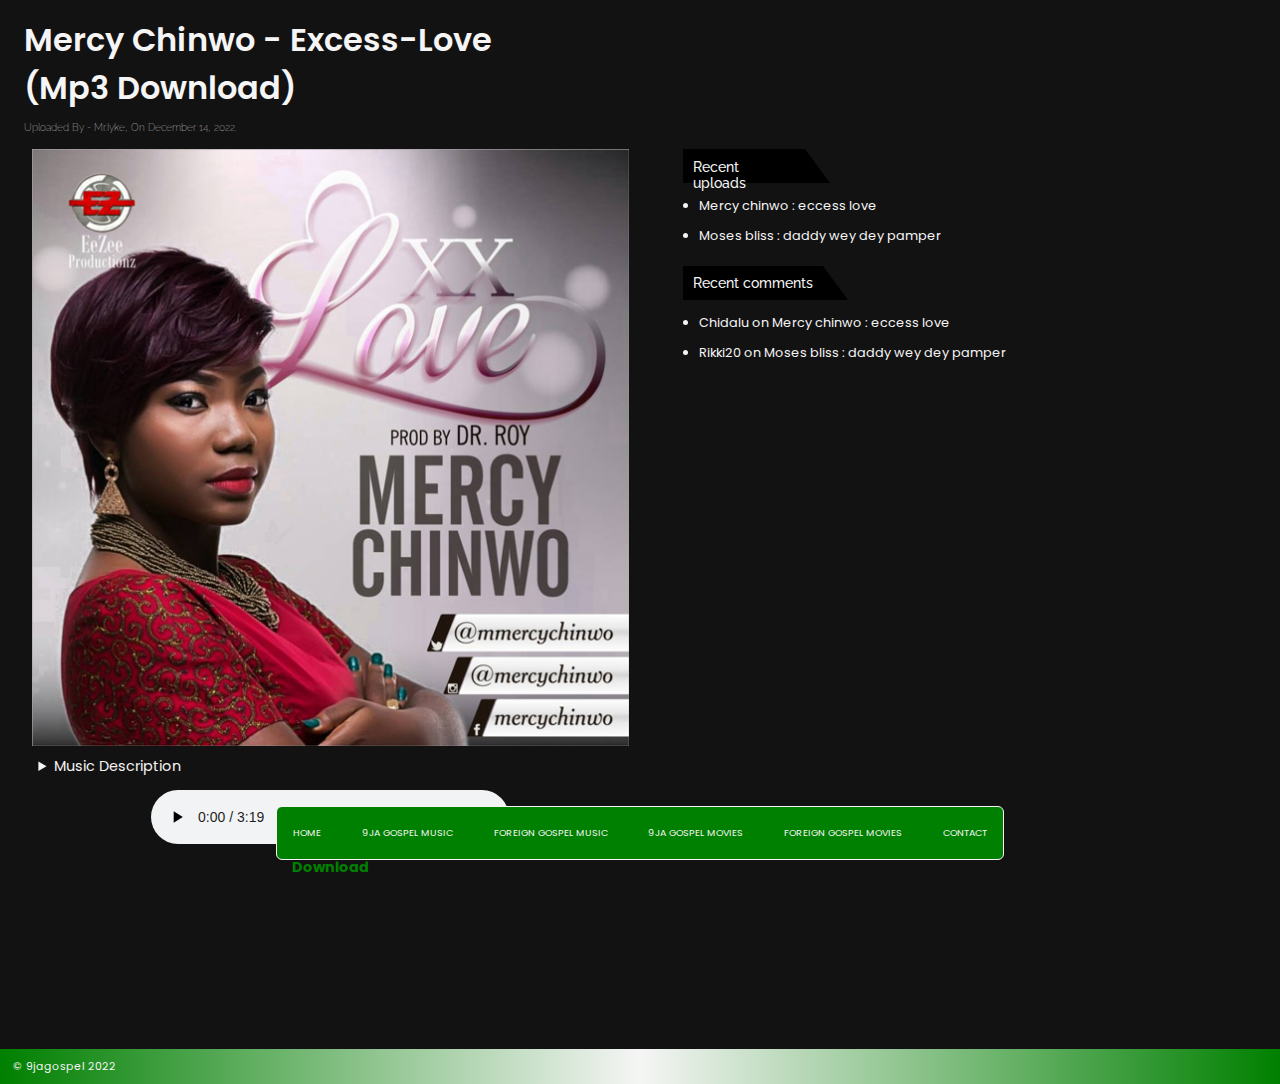
<file: downloadpg/mercy.html>
<!DOCTYPE html>
<html lang="en">
  <head>
    <meta charset="UTF-8" />
    <meta http-equiv="X-UA-Compatible" content="IE=edge" />
    <meta name="viewport" content="width=device-width, initial-scale=1.0" />
    <title>Download mercy chinwo - excess love Mp3</title>
    <link rel="preconnect" href="https://fonts.googleapis.com" />
    <link rel="preconnect" href="https://fonts.gstatic.com" crossorigin />
    <link
      href="https://fonts.googleapis.com/css2?family=Poppins:wght@200;400;500;600;700&display=swap"
      rel="stylesheet"
    />
    <link rel="preconnect" href="https://fonts.googleapis.com" />
    <link rel="preconnect" href="https://fonts.gstatic.com" crossorigin />
    <link
      href="https://fonts.googleapis.com/css2?family=Raleway:wght@300;500;700;800;900&display=swap"
      rel="stylesheet"
    />
    <link rel="stylesheet" href="../downloadpg-css/mercy.css" />
    <link rel="stylesheet" href="../global.css" />
  </head>
  <body>
    <button class="nav-btn">
      <div class="bar one"></div>
      <div class="bar two"></div>
      <div class="bar three"></div>
    </button>
    <nav class="navbar">
      <h2>Main Navigation</h2>
      <ul>
        <li><a class="navlink" href="../index.html">Home</a></li>
        <li>
          <a class="navlink" href="../pages/9ja.html"> 9ja gospel music </a>
        </li>
        <li>
          <a class="navlink" href="../pages/foreign.html">
            foreign gospel music
          </a>
        </li>
         <li>
          <a class="navlink" href="../pages/9jamovies.html">9ja gospel movies</a>
        </li>
        <li>
          <a class="navlink" href="../pages/fmovies.html">foreign gospel movies</a>
        </li>
        <li>
          <a class="navlink" href="../pages/contact.html">contact</a>
        </li>
      </ul>
    </nav>
    <header>
      <h1>Mercy chinwo - excess-love <br />(mp3 download)</h1>
      <p>uploaded by - Mr.Iyke, on December 14, 2022.</p>
    </header>
    <main>
      <div class="music-sec">
        <div class="music-cover">
          <img
            height="400"
            width="400"
            src="../images/cover-art/mercychinwo-excess-love.jpg"
            alt="cover art"
          />
        </div>
        <details>
          <summary>Music Description</summary>
          We will always do our best to bring you spirit lifting praise and
          worship songs <br />
          you can also request for more gospel music of your choice below and
          also make you comments on our uploads <br />
          download and enjoy !!!
        </details>
        <div class="audio">
          <audio
            controls
            src="../Audios/Kevin_Quinn_-_Place_In_This_World_CeeNaija.com_.mp3"
          ></audio>
        </div>
        <a class="download" href="#">Download</a>
      </div>

      <div class="recent-page">
        <section class="recent">
          <header>
            <h2>Recent uploads</h2>
          </header>
          <ul>
            <li>
              <a class="recent-items" href="#"> Mercy chinwo : eccess love </a>
            </li>
            <li>
              <a class="recent-items" href="#">
                Moses bliss : daddy wey dey pamper
              </a>
            </li>
          </ul>
        </section>
        <section class="recent">
          <header>
            <h2>Recent comments</h2>
          </header>
          <ul>
            <li>
              <a class="recent-items" href="#">
                Chidalu on Mercy chinwo : eccess love
              </a>
            </li>
            <li>
              <a class="recent-items" href="#">
                Rikki20 on Moses bliss : daddy wey dey pamper
              </a>
            </li>
          </ul>
        </section>
      </div>
    </main>
    <footer>
      <small>&copy; 9jagospel 2022</small>
    </footer>
  </body>
</html>
</file>
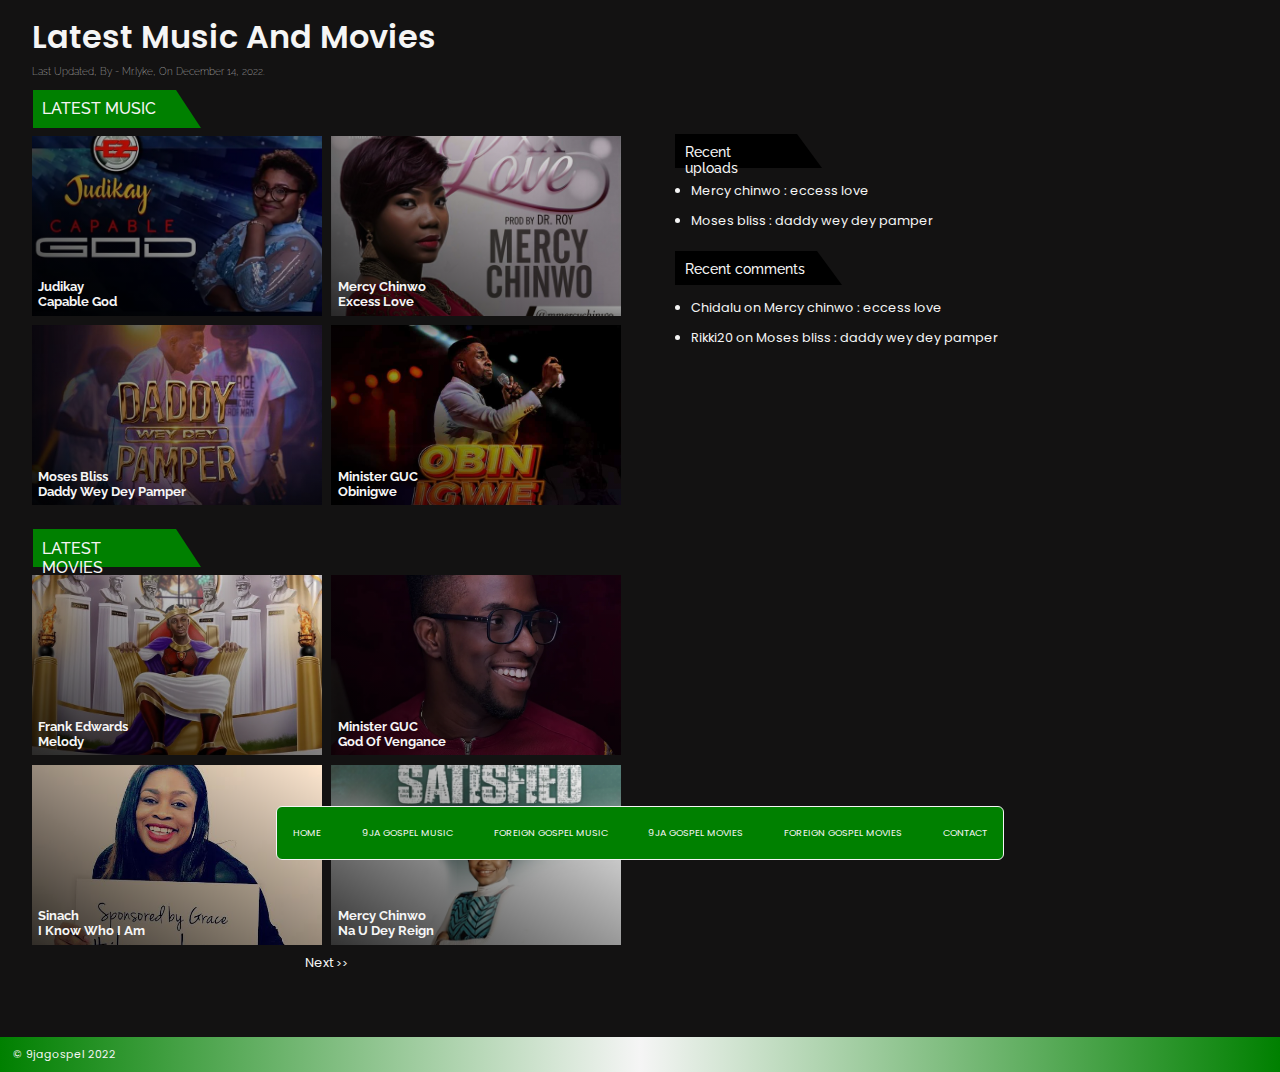
<file: pages/ctalinks/latest.html>
<!DOCTYPE html>
<html lang="en">
  <head>
    <meta charset="UTF-8" />
    <meta http-equiv="X-UA-Compatible" content="IE=edge" />
    <meta name="viewport" content="width=device-width, initial-scale=1.0" />
    <title>latest - 9jagospel</title>
    <link rel="preconnect" href="https://fonts.googleapis.com" />
    <link rel="preconnect" href="https://fonts.gstatic.com" crossorigin />
    <link
      href="https://fonts.googleapis.com/css2?family=Poppins:wght@200;400;500;600;700&display=swap"
      rel="stylesheet"
    />
    <link rel="preconnect" href="https://fonts.googleapis.com" />
    <link rel="preconnect" href="https://fonts.gstatic.com" crossorigin />
    <link
      href="https://fonts.googleapis.com/css2?family=Raleway:wght@300;500;700;800;900&display=swap"
      rel="stylesheet"
    />
    <link rel="stylesheet" href="../../global.css" />
    <link rel="stylesheet" href="../../css/css-ctalinks/latest.css" />
    <script defer src="../../app.js"></script>
    <meta name="theme-color" content="green" />
  </head>
  <body>
    <button class="nav-btn">
      <div class="bar one"></div>
      <div class="bar two"></div>
      <div class="bar three"></div>
    </button>
    <nav class="navbar">
      <h2>Main Navigation</h2>
      <ul>
        <li><a class="navlink" href="../../index.html">Home</a></li>
        <li>
          <a class="navlink" href="../../pages/navpages/9ja.html">
            9ja gospel music
          </a>
        </li>
        <li>
          <a class="navlink" href="../../pages/navpages/foreign.html">
            foreign gospel music
          </a>
        </li>
        <li>
          <a class="navlink" href="../../pages/navpages/9jamovies.html"
            >9ja gospel movies</a
          >
        </li>
        <li>
          <a class="navlink" href="../../pages/navpages/fmovies.html"
            >foreign gospel movies</a
          >
        </li>
        <li>
          <a class="navlink" href="../../pages/navpages/contact.html"
            >contact</a
          >
        </li>
      </ul>
    </nav>
    <header>
      <h1>Latest Music and Movies</h1>
      <p>last updated, by - Mr.Iyke, on December 14, 2022.</p>
    </header>
    <main>
      <section class="music-sec">
        <div>
          <div class="late">
            <h2 class="late-music">Latest music</h2>
          </div>
          <ul>
            <li class="music-data">
              <span class="image-box">
                <img
                  height="200"
                  width="200"
                  src="../../images/latest-pg-cover-arts/pg1/capable-God.webp"
                  alt="cover art"
                />
              </span>
              <a href="#" class="details">
                <span class="song">judikay <br />capable God</span>
              </a>
            </li>
            <li class="music-data">
              <span class="image-box">
                <img
                  height="200"
                  width="200"
                  src="../../images/cover-art/mercychinwo-excess-love.jpg"
                  alt="cover art"
                />
              </span>
              <a href="../../pages/downloadpg/mercy.html" class="details">
                <span class="song">mercy chinwo <br />excess love</span>
              </a>
            </li>
            <li class="music-data">
              <span class="image-box">
                <img
                  height="200"
                  width="200"
                  src="../../images/cover-art/Moses-Bliss-Daddy-Wey-Dey-Pamper.jpg"
                  alt="cover art"
                />
              </span>
              <a href="#" class="details">
                <span class="song">moses bliss <br />daddy wey dey pamper</span>
              </a>
            </li>
            <li class="music-data">
              <span class="image-box">
                <img
                  height="200"
                  width="200"
                  src="../../images/cover-art/Minister-GUC-Obinigwe.jpg"
                  alt="cover art"
                />
              </span>
              <a href="#" class="details">
                <span class="song">Minister GUC <br />Obinigwe</span>
              </a>
            </li>
          </ul>
        </div>
        <div class="movies">
          <div class="late">
            <h2 class="late-music">LATEST MOVIES</h2>
          </div>
          <ul>
            <li class="music-data">
              <span class="image-box">
                <img
                  height="200"
                  width="200"
                  src="../../images/latest-pg-cover-arts/pg1/Frank-Edwards-Album.webp"
                  alt="cover art"
                />
              </span>
              <a href="#" class="details">
                <span class="song">frank edwards <br />melody</span>
              </a>
            </li>
            <li class="music-data">
              <span class="image-box">
                <img
                  height="200"
                  width="200"
                  src="../../images/latest-pg-cover-arts/pg1/god-of-vengance.webp"
                  alt="cover art"
                />
              </span>
              <a href="#" class="details">
                <span class="song">minister GUC <br />God of vengance</span>
              </a>
            </li>
            <li class="music-data">
              <span class="image-box">
                <img
                  height="200"
                  width="200"
                  src="../../images/latest-pg-cover-arts/pg1/i-know-who-i-am.jpeg"
                  alt="cover art"
                />
              </span>
              <a href="#" class="details">
                <span class="song">sinach <br />i know who i am</span>
              </a>
            </li>
            <li class="music-data">
              <span class="image-box">
                <img
                  height="200"
                  width="200"
                  src="../../images/latest-pg-cover-arts/pg1/mercy-chinwo-na-u-dey-reign-scaled.webp"
                  alt="cover art"
                />
              </span>
              <a href="#" class="details">
                <span class="song">mercy chinwo <br />na u dey reign</span>
              </a>
            </li>
          </ul>
        </div>
        <div class="next-div">
          <a class="next" href="#">next <small>&gt;&gt;</small></a>
        </div>
      </section>
      <!--<section class="recent-box">
         <header>
          <div class="recent">
            <h2>Recent uploads</h2>
          </div>
        </header>
      </section> -->
      <section class="recent-page">
        <div class="recent">
          <div>
            <h2>Recent uploads</h2>
          </div>
          <ul>
            <li>
              <a class="recent-items" href="#"> Mercy chinwo : eccess love </a>
            </li>
            <li>
              <a class="recent-items" href="#">
                Moses bliss : daddy wey dey pamper
              </a>
            </li>
          </ul>
        </div>
        <div class="recent">
          <div>
            <h2>Recent comments</h2>
          </div>
          <ul>
            <li>
              <a class="recent-items" href="#">
                Chidalu on Mercy chinwo : eccess love
              </a>
            </li>
            <li>
              <a class="recent-items" href="#">
                Rikki20 on Moses bliss : daddy wey dey pamper
              </a>
            </li>
          </ul>
        </div>
      </section>
    </main>
    <footer>
      <small>&copy; 9jagospel 2022</small>
    </footer>
  </body>
</html>
</file>
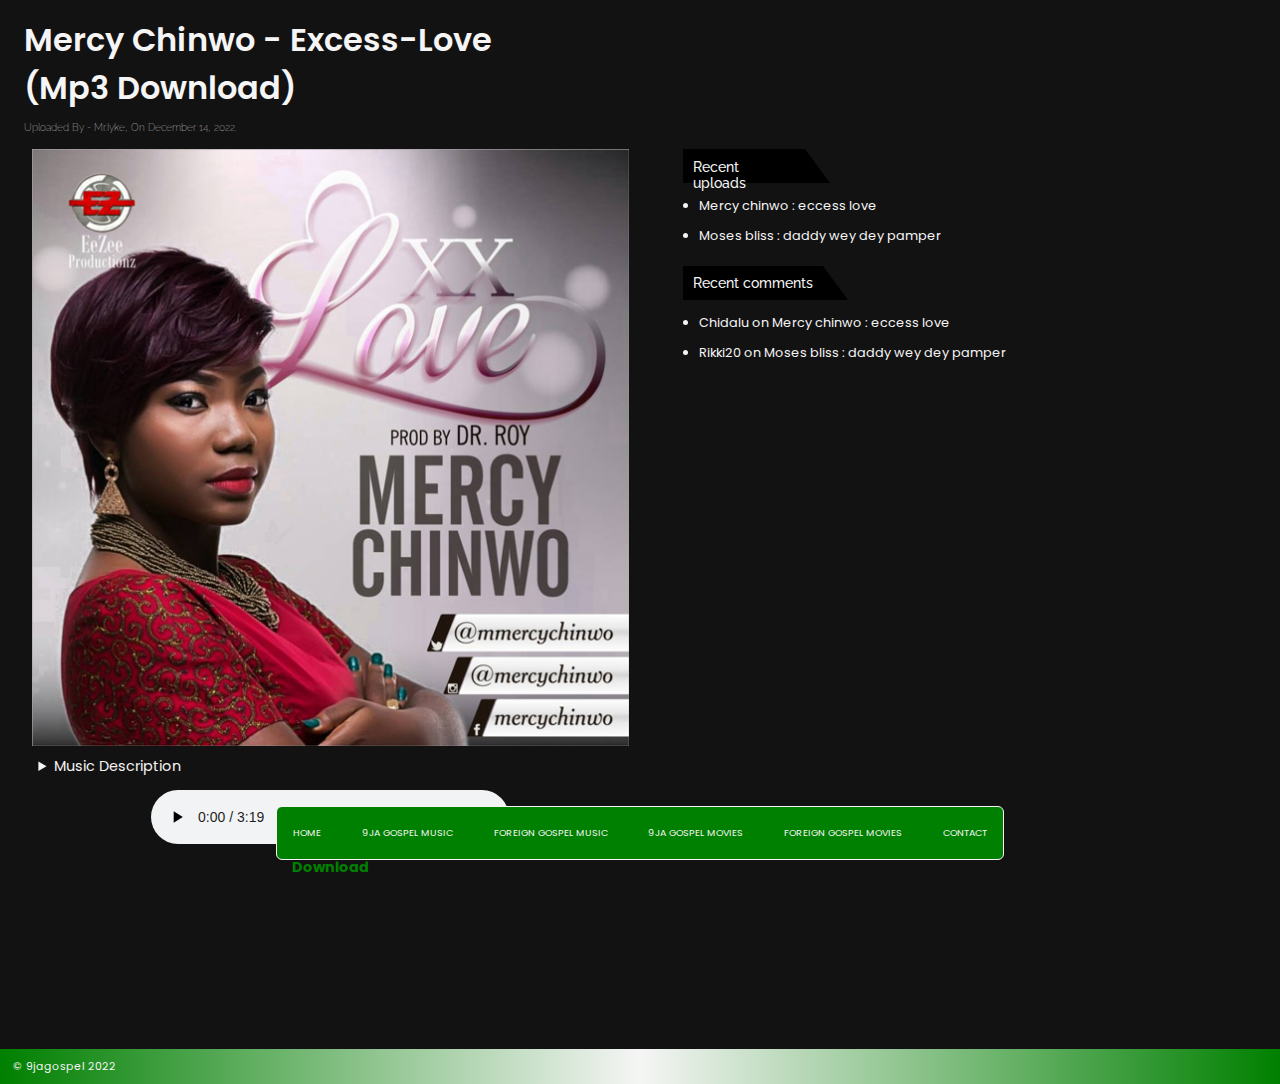
<file: pages/downloadpg/mercy.html>
<!DOCTYPE html>
<html lang="en">
  <head>
    <meta charset="UTF-8" />
    <meta http-equiv="X-UA-Compatible" content="IE=edge" />
    <meta name="viewport" content="width=device-width, initial-scale=1.0" />
    <title>Download mercy chinwo - excess love Mp3</title>
    <link rel="preconnect" href="https://fonts.googleapis.com" />
    <link rel="preconnect" href="https://fonts.gstatic.com" crossorigin />
    <link
      href="https://fonts.googleapis.com/css2?family=Poppins:wght@200;400;500;600;700&display=swap"
      rel="stylesheet"
    />
    <link rel="preconnect" href="https://fonts.googleapis.com" />
    <link rel="preconnect" href="https://fonts.gstatic.com" crossorigin />
    <link
      href="https://fonts.googleapis.com/css2?family=Raleway:wght@300;500;700;800;900&display=swap"
      rel="stylesheet"
    />
    <link rel="stylesheet" href="../../css/downloadpg-css/mercy.css" />
    <link rel="stylesheet" href="../../global.css" />
    <script defer src="../../app.js"></script>
  </head>
  <body>
    <button class="nav-btn">
      <div class="bar one"></div>
      <div class="bar two"></div>
      <div class="bar three"></div>
    </button>
    <nav class="navbar">
      <h2>Main Navigation</h2>
      <ul>
        <li><a class="navlink" href="../../index.html">Home</a></li>
        <li>
          <a class="navlink" href="../../pages/navpages/9ja.html">
            9ja gospel music
          </a>
        </li>
        <li>
          <a class="navlink" href="../../pages/navpages/foreign.html">
            foreign gospel music
          </a>
        </li>
        <li>
          <a class="navlink" href="../../pages/navpages/9jamovies.html"
            >9ja gospel movies</a
          >
        </li>
        <li>
          <a class="navlink" href="../../pages/navpages/fmovies.html"
            >foreign gospel movies</a
          >
        </li>
        <li>
          <a class="navlink" href="../../pages/navpages/contact.html">contact</a>
        </li>
      </ul>
    </nav>
    <header>
      <h1>Mercy chinwo - excess-love <br />(mp3 download)</h1>
      <p>uploaded by - Mr.Iyke, on December 14, 2022.</p>
    </header>
    <main>
      <div class="music-sec">
        <div class="music-cover">
          <img
            height="400"
            width="400"
            src="../../images/cover-art/mercychinwo-excess-love.jpg"
            alt="cover art"
          />
        </div>
        <details>
          <summary>Music Description</summary>
          We will always do our best to bring you spirit lifting praise and
          worship songs <br />
          you can also request for more gospel music of your choice below and
          also make you comments on our uploads <br />
          download and enjoy !!!
        </details>
        <div class="audio">
          <audio
            controls
            src="../../Audios/Kevin_Quinn_-_Place_In_This_World_CeeNaija.com_.mp3"
          ></audio>
        </div>
        <a
          download
          class="download"
          href="../../Audios/Kevin_Quinn_-_Place_In_This_World_CeeNaija.com_.mp3"
          >Download</a
        >
      </div>

      <div class="recent-page">
        <section class="recent">
          <header>
            <h2>Recent uploads</h2>
          </header>
          <ul>
            <li>
              <a class="recent-items" href="#"> Mercy chinwo : eccess love </a>
            </li>
            <li>
              <a class="recent-items" href="#">
                Moses bliss : daddy wey dey pamper
              </a>
            </li>
          </ul>
        </section>
        <section class="recent">
          <header>
            <h2>Recent comments</h2>
          </header>
          <ul>
            <li>
              <a class="recent-items" href="#">
                Chidalu on Mercy chinwo : eccess love
              </a>
            </li>
            <li>
              <a class="recent-items" href="#">
                Rikki20 on Moses bliss : daddy wey dey pamper
              </a>
            </li>
          </ul>
        </section>
      </div>
    </main>
    <footer>
      <small>&copy; 9jagospel 2022</small>
    </footer>
  </body>
</html>
</file>
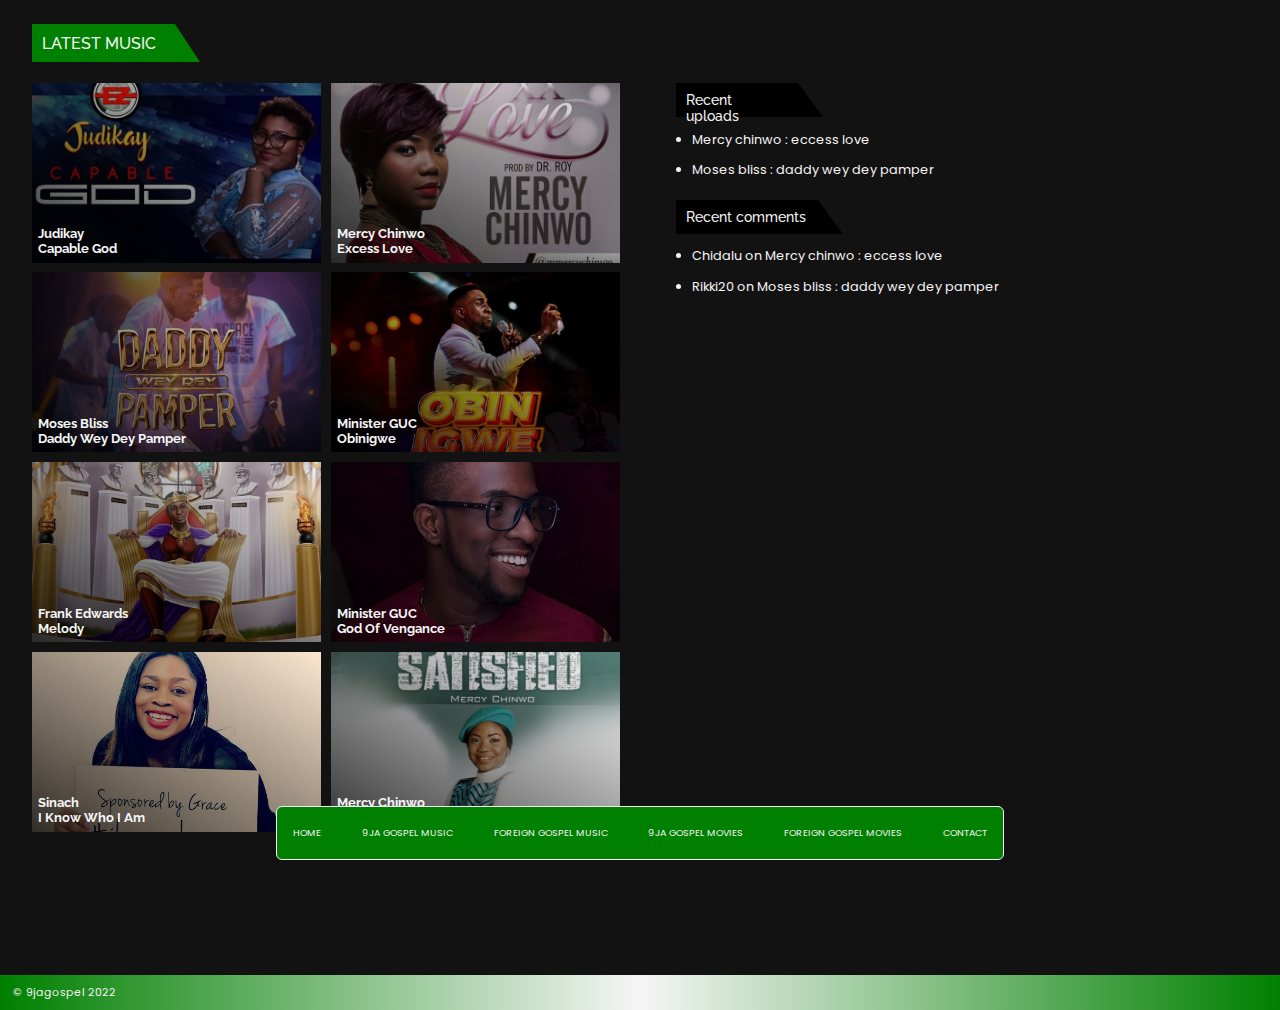
<file: pages/others/latestmusic.html>
<!DOCTYPE html>
<html lang="en">
  <head>
    <meta charset="UTF-8" />
    <meta http-equiv="X-UA-Compatible" content="IE=edge" />
    <meta name="viewport" content="width=device-width, initial-scale=1.0" />
    <title>latest - 9jagospel</title>
    <link rel="preconnect" href="https://fonts.googleapis.com" />
    <link rel="preconnect" href="https://fonts.gstatic.com" crossorigin />
    <link
      href="https://fonts.googleapis.com/css2?family=Poppins:wght@200;400;500;600;700&display=swap"
      rel="stylesheet"
    />
    <link rel="preconnect" href="https://fonts.googleapis.com" />
    <link rel="preconnect" href="https://fonts.gstatic.com" crossorigin />
    <link
      href="https://fonts.googleapis.com/css2?family=Raleway:wght@300;500;700;800;900&display=swap"
      rel="stylesheet"
    />
    <link rel="stylesheet" href="../../global.css" />
    <link rel="stylesheet" href="../../css/others-css/latestmusic.css" />
        <script defer src="../../app.js"></script>
    <meta name="theme-color" content="green" />
  </head>
  <body>
    <button class="nav-btn">
      <div class="bar one"></div>
      <div class="bar two"></div>
      <div class="bar three"></div>
    </button>
    <nav class="navbar">
      <h2>Main Navigation</h2>
      <ul>
        <li><a class="navlink" href="../../index.html">Home</a></li>
        <li>
          <a class="navlink" href="../../pages/navpages/9ja.html"> 9ja gospel music </a>
        </li>
        <li>
          <a class="navlink" href="../../pages/navpages/foreign.html">
            foreign gospel music
          </a>
        </li>
        <li>
          <a class="navlink" href="../../pages/navpages/9jamovies.html"
            >9ja gospel movies</a
          >
        </li>
        <li>
          <a class="navlink" href="../../pages/navpages/fmovies.html"
            >foreign gospel movies</a
          >
        </li>
        <li>
          <a class="navlink" href="../../pages/navpages/contact.html">contact</a>
        </li>
      </ul>
    </nav>
    <header>
          <div class="late">
            <h2 class="late-music">Latest music</h2>
          </div>
    </header>
    <main>
      <section class="music-sec">
       <ul>
            <li class="music-data">
              <span class="image-box">
                <img
                  height="200"
                  width="200"
                  src="../../images/latest-pg-cover-arts/pg1/capable-God.webp"
                  alt="cover art"
                />
              </span>
              <a href="#" class="details">
                <span class="song">judikay <br />capable God</span>
              </a>
            </li>
            <li class="music-data">
              <span class="image-box">
                <img
                  height="200"
                  width="200"
                  src="../../images/cover-art/mercychinwo-excess-love.jpg"
                  alt="cover art"
                />
              </span>
              <a href="../../pages/downloadpg/mercy.html" class="details">
                <span class="song">mercy chinwo <br />excess love</span>
              </a>
            </li>
            <li class="music-data">
              <span class="image-box">
                <img
                  height="200"
                  width="200"
                  src="../../images/cover-art/Moses-Bliss-Daddy-Wey-Dey-Pamper.jpg"
                  alt="cover art"
                />
              </span>
              <a href="#" class="details">
                <span class="song">moses bliss <br />daddy wey dey pamper</span>
              </a>
            </li>
            <li class="music-data">
              <span class="image-box">
                <img
                  height="200"
                  width="200"
                  src="../../images/cover-art/Minister-GUC-Obinigwe.jpg"
                  alt="cover art"
                />
              </span>
              <a href="#" class="details">
                <span class="song">Minister GUC <br />Obinigwe</span>
              </a>
            </li>
            <li class="music-data">
              <span class="image-box">
                <img
                  height="200"
                  width="200"
                  src="../../images/latest-pg-cover-arts/pg1/Frank-Edwards-Album.webp"
                  alt="cover art"
                />
              </span>
              <a href="#" class="details">
                <span class="song">frank edwards <br />melody</span>
              </a>
            </li>
            <li class="music-data">
              <span class="image-box">
                <img
                  height="200"
                  width="200"
                  src="../../images/latest-pg-cover-arts/pg1/god-of-vengance.webp"
                  alt="cover art"
                />
              </span>
              <a href="#" class="details">
                <span class="song">minister GUC <br />God of vengance</span>
              </a>
            </li>
            <li class="music-data">
              <span class="image-box">
                <img
                  height="200"
                  width="200"
                  src="../../images/latest-pg-cover-arts/pg1/i-know-who-i-am.jpeg"
                  alt="cover art"
                />
              </span>
              <a href="#" class="details">
                <span class="song">sinach <br />i know who i am</span>
              </a>
            </li>
            <li class="music-data">
              <span class="image-box">
                <img
                  height="200"
                  width="200"
                  src="../../images/latest-pg-cover-arts/pg1/mercy-chinwo-na-u-dey-reign-scaled.webp"
                  alt="cover art"
                />
              </span>
              <a href="#" class="details">
                <span class="song">mercy chinwo <br />na u dey reign</span>
              </a>
            </li>
          </ul>
        <div class="next-div">
          <a class="next" href="#">next <small>&gt;&gt;</small></a>
        </div>
      </section>
      <!--<section class="recent-box">
         <header>
          <div class="recent">
            <h2>Recent uploads</h2>
          </div>
        </header>
      </section> -->
      <section class="recent-page">
        <div class="recent">
          <div>
            <h2>Recent uploads</h2>
          </div>
          <ul>
            <li>
              <a class="recent-items" href="#"> Mercy chinwo : eccess love </a>
            </li>
            <li>
              <a class="recent-items" href="#">
                Moses bliss : daddy wey dey pamper
              </a>
            </li>
          </ul>
        </div>
        <div class="recent">
          <div>
            <h2>Recent comments</h2>
          </div>
          <ul>
            <li>
              <a class="recent-items" href="#">
                Chidalu on Mercy chinwo : eccess love
              </a>
            </li>
            <li>
              <a class="recent-items" href="#">
                Rikki20 on Moses bliss : daddy wey dey pamper
              </a>
            </li>
          </ul>
        </div>
      </section>
    </main>
    <footer>
      <small>&copy; 9jagospel 2022</small>
    </footer>
  </body>
</html>
</file>
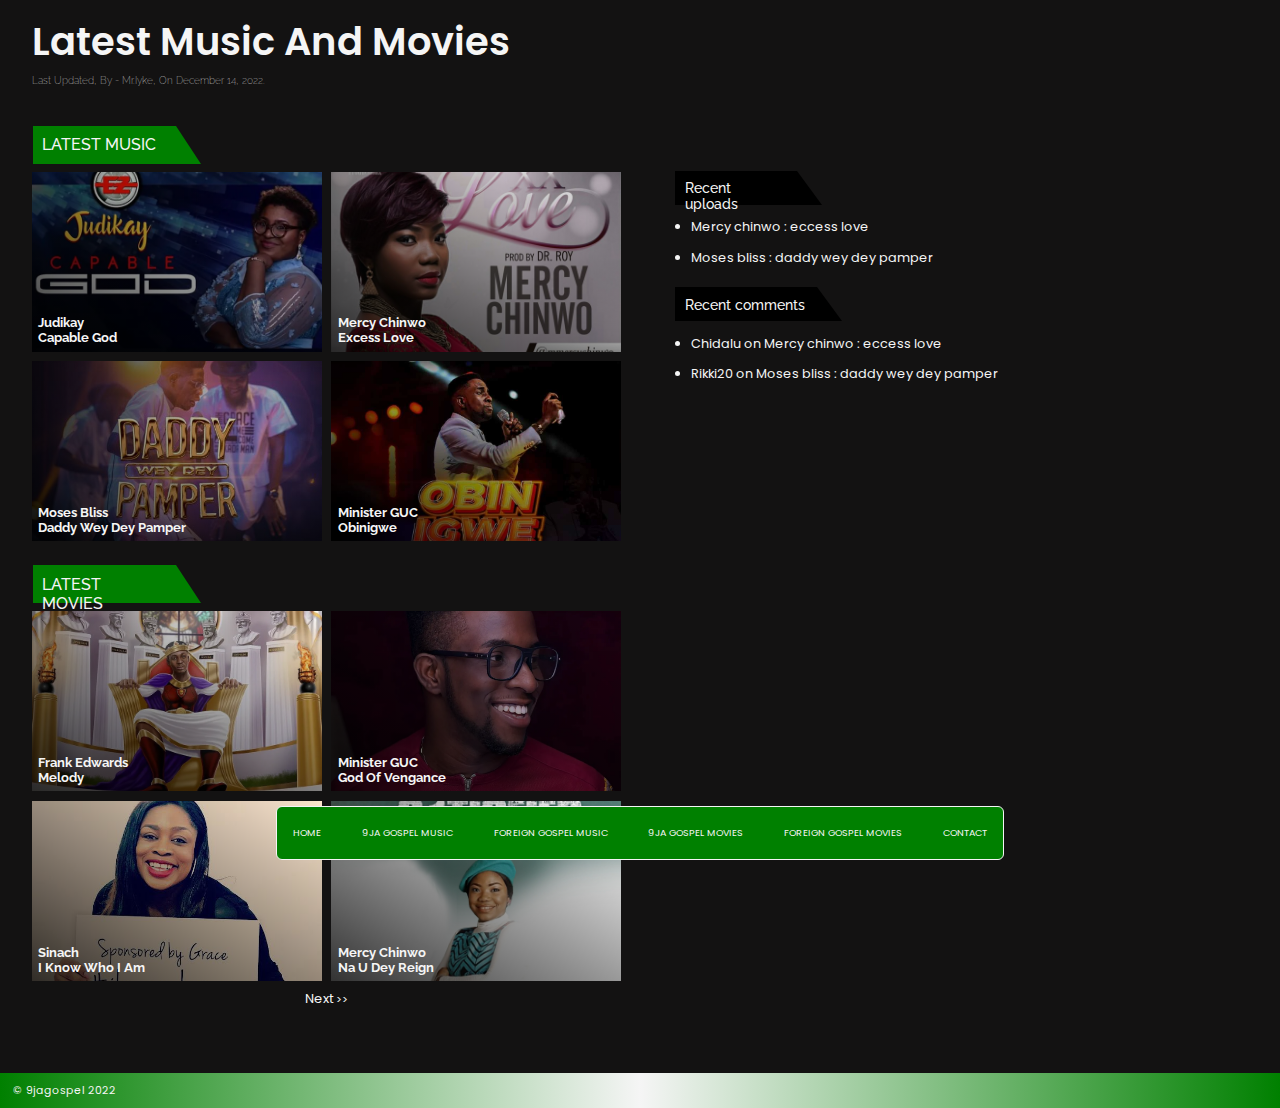
<file: src/pages/ctalinks/latest.html>
<!DOCTYPE html>
<html lang="en">
  <head>
    <meta charset="UTF-8" />
    <meta http-equiv="X-UA-Compatible" content="IE=edge" />
    <meta name="viewport" content="width=device-width, initial-scale=1.0" />
    <title>latest - 9jagospel</title>
    <link rel="preconnect" href="https://fonts.googleapis.com" />
    <link rel="preconnect" href="https://fonts.gstatic.com" crossorigin />
    <link
      href="https://fonts.googleapis.com/css2?family=Poppins:wght@200;400;500;600;700&display=swap"
      rel="stylesheet"
    />
    <link rel="preconnect" href="https://fonts.googleapis.com" />
    <link rel="preconnect" href="https://fonts.gstatic.com" crossorigin />
    <link
      href="https://fonts.googleapis.com/css2?family=Raleway:wght@300;500;700;800;900&display=swap"
      rel="stylesheet"
    />
    <link rel="stylesheet" href="../../global.css" />
    <link rel="stylesheet" href="../../css/css-ctalinks/latest.css" />
    <script defer src="../../global.js"></script>
    <meta name="theme-color" content="green" />
  </head>
  <body>
    <button class="nav-btn">
      <div class="bar one"></div>
      <div class="bar two"></div>
      <div class="bar three"></div>
    </button>
    <nav class="navbar">
      <h2>Main Navigation</h2>
      <ul>
        <li><a class="navlink" href="../../index.html">Home</a></li>
        <li>
          <a class="navlink" href="../../pages/navpages/9ja.html">
            9ja gospel music
          </a>
        </li>
        <li>
          <a class="navlink" href="../../pages/navpages/foreign.html">
            foreign gospel music
          </a>
        </li>
        <li>
          <a class="navlink" href="../../pages/navpages/9jamovies.html"
            >9ja gospel movies</a
          >
        </li>
        <li>
          <a class="navlink" href="../../pages/navpages/fmovies.html"
            >foreign gospel movies</a
          >
        </li>
        <li>
          <a class="navlink" href="../../pages/navpages/contact.html"
            >contact</a
          >
        </li>
      </ul>
    </nav>
    <header>
      <h1>Latest Music and Movies</h1>
      <p>last updated, by - Mr.Iyke, on December 14, 2022.</p>
    </header>
    <main>
      <section class="music-sec">
        <div>
          <div class="late">
            <h2 class="late-music">Latest music</h2>
          </div>
          <ul>
            <li class="music-data">
              <span class="image-box">
                <img
                  height="200"
                  width="200"
                  src="../../images/latest-pg-cover-arts/pg1/capable-God.webp"
                  alt="cover art"
                />
              </span>
              <a href="#" class="details">
                <span class="song">judikay <br />capable God</span>
              </a>
            </li>
            <li class="music-data">
              <span class="image-box">
                <img
                  height="200"
                  width="200"
                  src="../../images/cover-art/mercychinwo-excess-love.jpg"
                  alt="cover art"
                />
              </span>
              <a href="../../pages/downloadpg/mercy.html" class="details">
                <span class="song">mercy chinwo <br />excess love</span>
              </a>
            </li>
            <li class="music-data">
              <span class="image-box">
                <img
                  height="200"
                  width="200"
                  src="../../images/cover-art/Moses-Bliss-Daddy-Wey-Dey-Pamper.jpg"
                  alt="cover art"
                />
              </span>
              <a href="#" class="details">
                <span class="song">moses bliss <br />daddy wey dey pamper</span>
              </a>
            </li>
            <li class="music-data">
              <span class="image-box">
                <img
                  height="200"
                  width="200"
                  src="../../images/cover-art/Minister-GUC-Obinigwe.jpg"
                  alt="cover art"
                />
              </span>
              <a href="#" class="details">
                <span class="song">Minister GUC <br />Obinigwe</span>
              </a>
            </li>
          </ul>
        </div>
        <div class="movies">
          <div class="late">
            <h2 class="late-music">LATEST MOVIES</h2>
          </div>
          <ul>
            <li class="music-data">
              <span class="image-box">
                <img
                  height="200"
                  width="200"
                  src="../../images/latest-pg-cover-arts/pg1/Frank-Edwards-Album.webp"
                  alt="cover art"
                />
              </span>
              <a href="#" class="details">
                <span class="song">frank edwards <br />melody</span>
              </a>
            </li>
            <li class="music-data">
              <span class="image-box">
                <img
                  height="200"
                  width="200"
                  src="../../images/latest-pg-cover-arts/pg1/god-of-vengance.webp"
                  alt="cover art"
                />
              </span>
              <a href="#" class="details">
                <span class="song">minister GUC <br />God of vengance</span>
              </a>
            </li>
            <li class="music-data">
              <span class="image-box">
                <img
                  height="200"
                  width="200"
                  src="../../images/latest-pg-cover-arts/pg1/i-know-who-i-am.jpeg"
                  alt="cover art"
                />
              </span>
              <a href="#" class="details">
                <span class="song">sinach <br />i know who i am</span>
              </a>
            </li>
            <li class="music-data">
              <span class="image-box">
                <img
                  height="200"
                  width="200"
                  src="../../images/latest-pg-cover-arts/pg1/mercy-chinwo-na-u-dey-reign-scaled.webp"
                  alt="cover art"
                />
              </span>
              <a href="#" class="details">
                <span class="song">mercy chinwo <br />na u dey reign</span>
              </a>
            </li>
          </ul>
        </div>
        <div class="next-div">
          <a class="next" href="#">next <small>&gt;&gt;</small></a>
        </div>
      </section>
      <!--<section class="recent-box">
         <header>
          <div class="recent">
            <h2>Recent uploads</h2>
          </div>
        </header>
      </section> -->
      <section class="recent-page">
        <div class="recent">
          <div>
            <h2>Recent uploads</h2>
          </div>
          <ul>
            <li>
              <a class="recent-items" href="#"> Mercy chinwo : eccess love </a>
            </li>
            <li>
              <a class="recent-items" href="#">
                Moses bliss : daddy wey dey pamper
              </a>
            </li>
          </ul>
        </div>
        <div class="recent">
          <div>
            <h2>Recent comments</h2>
          </div>
          <ul>
            <li>
              <a class="recent-items" href="#">
                Chidalu on Mercy chinwo : eccess love
              </a>
            </li>
            <li>
              <a class="recent-items" href="#">
                Rikki20 on Moses bliss : daddy wey dey pamper
              </a>
            </li>
          </ul>
        </div>
      </section>
    </main>
    <footer>
      <small>&copy; 9jagospel 2022</small>
    </footer>
  </body>
</html>
</file>
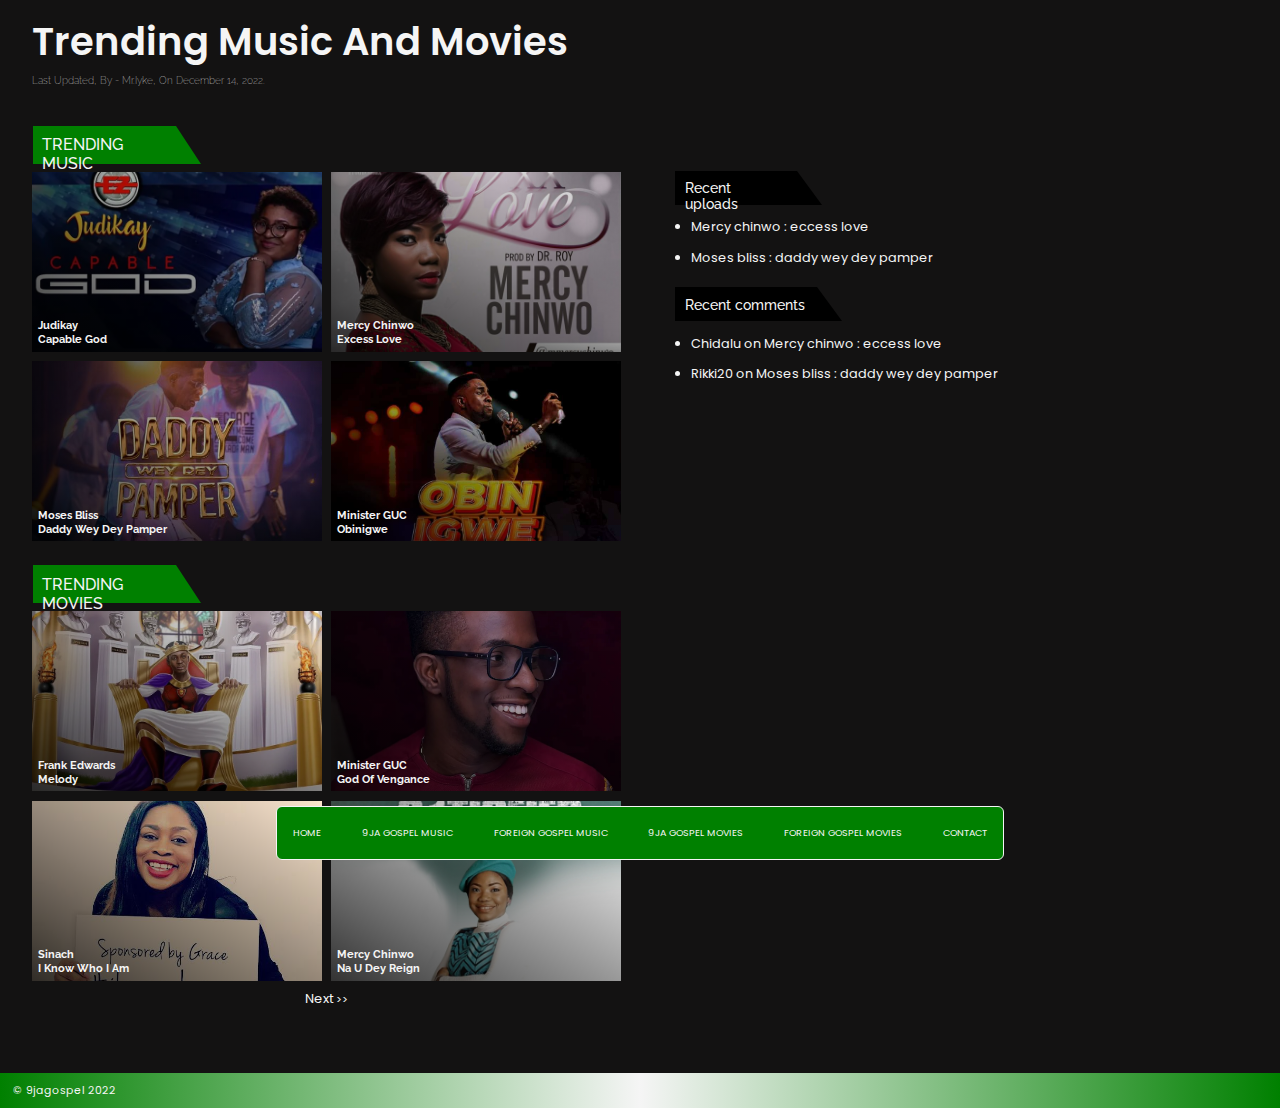
<file: src/pages/ctalinks/trending.html>
<!DOCTYPE html>
<html lang="en">
  <head>
    <meta charset="UTF-8" />
    <meta http-equiv="X-UA-Compatible" content="IE=edge" />
    <meta name="viewport" content="width=device-width, initial-scale=1.0" />
    <title>Trending - 9jagospel</title>
    <link rel="preconnect" href="https://fonts.googleapis.com" />
    <link rel="preconnect" href="https://fonts.gstatic.com" crossorigin />
    <link
      href="https://fonts.googleapis.com/css2?family=Poppins:wght@200;400;500;600;700&display=swap"
      rel="stylesheet"
    />
    <link rel="preconnect" href="https://fonts.googleapis.com" />
    <link rel="preconnect" href="https://fonts.gstatic.com" crossorigin />
    <link
      href="https://fonts.googleapis.com/css2?family=Raleway:wght@300;500;700;800;900&display=swap"
      rel="stylesheet"
    />
    <link rel="stylesheet" href="../../global.css" />
    <link rel="stylesheet" href="../../css/css-ctalinks/trending.css" />
    <script defer src="../../global.js"></script>
    <meta name="theme-color" content="green" />
  </head>
  <body>
    <button class="nav-btn">
      <div class="bar one"></div>
      <div class="bar two"></div>
      <div class="bar three"></div>
    </button>
    <nav class="navbar">
      <h2>Main Navigation</h2>
      <ul>
        <li><a class="navlink" href="../../index.html">Home</a></li>
        <li>
          <a class="navlink" href="../../pages/navpages/9ja.html">
            9ja gospel music
          </a>
        </li>
        <li>
          <a class="navlink" href="../../pages/navpages/foreign.html">
            foreign gospel music
          </a>
        </li>
        <li>
          <a class="navlink" href="../../pages/navpages/9jamovies.html"
            >9ja gospel movies</a
          >
        </li>
        <li>
          <a class="navlink" href="../../pages/navpages/fmovies.html"
            >foreign gospel movies</a
          >
        </li>
        <li>
          <a class="navlink" href="../../pages/navpages/contact.html"
            >contact</a
          >
        </li>
      </ul>
    </nav>
    <header>
      <h1>Trending Music and Movies</h1>
      <p>last updated, by - Mr.Iyke, on December 14, 2022.</p>
    </header>
    <main>
      <section class="music-sec">
        <div>
          <div class="late">
            <h2 class="late-music">Trending music</h2>
          </div>
          <ul>
            <li class="music-data">
              <span class="image-box">
                <img
                  height="200"
                  width="200"
                  src="../../images/latest-pg-cover-arts/pg1/capable-God.webp"
                  alt="cover art"
                />
              </span>
              <a href="#" class="details">
                <span class="song">judikay <br />capable God</span>
              </a>
            </li>
            <li class="music-data">
              <span class="image-box">
                <img
                  height="200"
                  width="200"
                  src="../../images/cover-art/mercychinwo-excess-love.jpg"
                  alt="cover art"
                />
              </span>
              <a href="../../pages/downloadpg/mercy.html" class="details">
                <span class="song">mercy chinwo <br />excess love</span>
              </a>
            </li>
            <li class="music-data">
              <span class="image-box">
                <img
                  height="200"
                  width="200"
                  src="../../images/cover-art/Moses-Bliss-Daddy-Wey-Dey-Pamper.jpg"
                  alt="cover art"
                />
              </span>
              <a href="#" class="details">
                <span class="song">moses bliss <br />daddy wey dey pamper</span>
              </a>
            </li>
            <li class="music-data">
              <span class="image-box">
                <img
                  height="200"
                  width="200"
                  src="../../images/cover-art/Minister-GUC-Obinigwe.jpg"
                  alt="cover art"
                />
              </span>
              <a href="#" class="details">
                <span class="song">Minister GUC <br />Obinigwe</span>
              </a>
            </li>
          </ul>
        </div>
        <div class="movies">
          <div class="late">
            <h2 class="late-music">Trending movies</h2>
          </div>
          <ul>
            <li class="music-data">
              <span class="image-box">
                <img
                  height="200"
                  width="200"
                  src="../../images/latest-pg-cover-arts/pg1/Frank-Edwards-Album.webp"
                  alt="cover art"
                />
              </span>
              <a href="#" class="details">
                <span class="song">frank edwards <br />melody</span>
              </a>
            </li>
            <li class="music-data">
              <span class="image-box">
                <img
                  height="200"
                  width="200"
                  src="../../images/latest-pg-cover-arts/pg1/god-of-vengance.webp"
                  alt="cover art"
                />
              </span>
              <a href="#" class="details">
                <span class="song">minister GUC <br />God of vengance</span>
              </a>
            </li>
            <li class="music-data">
              <span class="image-box">
                <img
                  height="200"
                  width="200"
                  src="../../images/latest-pg-cover-arts/pg1/i-know-who-i-am.jpeg"
                  alt="cover art"
                />
              </span>
              <a href="#" class="details">
                <span class="song">sinach <br />i know who i am</span>
              </a>
            </li>
            <li class="music-data">
              <span class="image-box">
                <img
                  height="200"
                  width="200"
                  src="../../images/latest-pg-cover-arts/pg1/mercy-chinwo-na-u-dey-reign-scaled.webp"
                  alt="cover art"
                />
              </span>
              <a href="#" class="details">
                <span class="song">mercy chinwo <br />na u dey reign</span>
              </a>
            </li>
          </ul>
        </div>
        <div class="next-div">
          <a class="next" href="#">next <small>&gt;&gt;</small></a>
        </div>
      </section>
      <!--<section class="recent-box">
         <header>
          <div class="recent">
            <h2>Recent uploads</h2>
          </div>
        </header>
      </section> -->
      <section class="recent-page">
        <div class="recent">
          <div>
            <h2>Recent uploads</h2>
          </div>
          <ul>
            <li>
              <a class="recent-items" href="#"> Mercy chinwo : eccess love </a>
            </li>
            <li>
              <a class="recent-items" href="#">
                Moses bliss : daddy wey dey pamper
              </a>
            </li>
          </ul>
        </div>
        <div class="recent">
          <div>
            <h2>Recent comments</h2>
          </div>
          <ul>
            <li>
              <a class="recent-items" href="#">
                Chidalu on Mercy chinwo : eccess love
              </a>
            </li>
            <li>
              <a class="recent-items" href="#">
                Rikki20 on Moses bliss : daddy wey dey pamper
              </a>
            </li>
          </ul>
        </div>
      </section>
    </main>
    <footer>
      <small>&copy; 9jagospel 2022</small>
    </footer>
  </body>
</html>
</file>
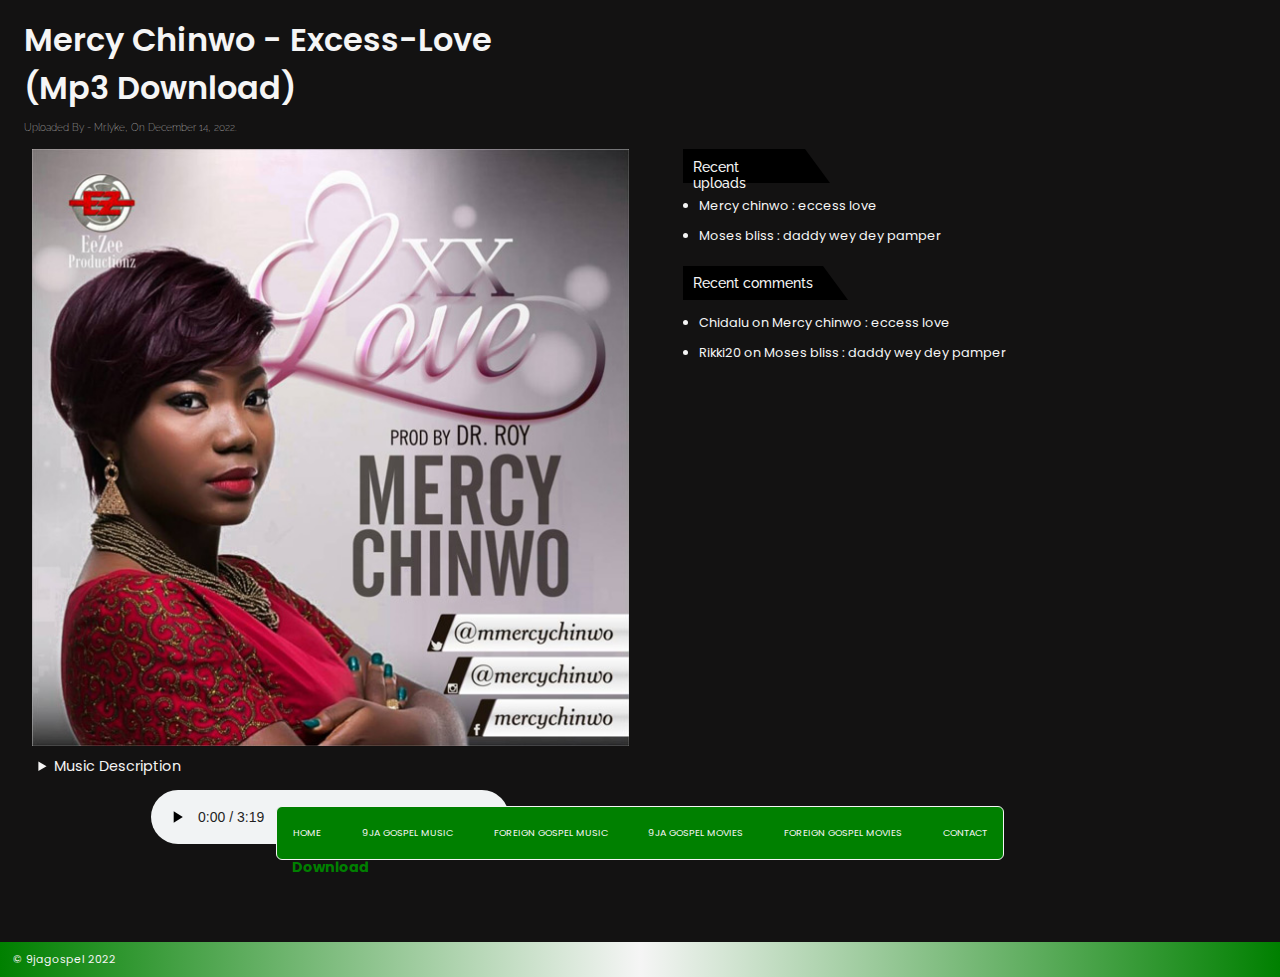
<file: src/pages/downloadpg/mercy.html>
<!DOCTYPE html>
<html lang="en">
  <head>
    <meta charset="UTF-8" />
    <meta http-equiv="X-UA-Compatible" content="IE=edge" />
    <meta name="viewport" content="width=device-width, initial-scale=1.0" />
    <title>Download mercy chinwo - excess love Mp3</title>
    <link rel="preconnect" href="https://fonts.googleapis.com" />
    <link rel="preconnect" href="https://fonts.gstatic.com" crossorigin />
    <link
      href="https://fonts.googleapis.com/css2?family=Poppins:wght@200;400;500;600;700&display=swap"
      rel="stylesheet"
    />
    <link rel="preconnect" href="https://fonts.googleapis.com" />
    <link rel="preconnect" href="https://fonts.gstatic.com" crossorigin />
    <link
      href="https://fonts.googleapis.com/css2?family=Raleway:wght@300;500;700;800;900&display=swap"
      rel="stylesheet"
    />
    <link rel="stylesheet" href="../../css/downloadpg-css/mercy.css" />
    <link rel="stylesheet" href="../../global.css" />
    <script defer src="../../global.js"></script>
    <!-- <script defer src="../../global.js"></script> -->
  </head>
  <body>
    <button class="nav-btn">
      <div class="bar one"></div>
      <div class="bar two"></div>
      <div class="bar three"></div>
    </button>
    <nav class="navbar">
      <h2>Main Navigation</h2>
      <ul>
        <li><a class="navlink" href="../../index.html">Home</a></li>
        <li>
          <a class="navlink" href="../../pages/navpages/9ja.html">
            9ja gospel music
          </a>
        </li>
        <li>
          <a class="navlink" href="../../pages/navpages/foreign.html">
            foreign gospel music
          </a>
        </li>
        <li>
          <a class="navlink" href="../../pages/navpages/9jamovies.html"
            >9ja gospel movies</a
          >
        </li>
        <li>
          <a class="navlink" href="../../pages/navpages/fmovies.html"
            >foreign gospel movies</a
          >
        </li>
        <li>
          <a class="navlink" href="../../pages/navpages/contact.html"
            >contact</a
          >
        </li>
      </ul>
    </nav>
    <header>
      <h1>Mercy chinwo - excess-love <br />(mp3 download)</h1>
      <p>uploaded by - Mr.Iyke, on December 14, 2022.</p>
    </header>
    <main>
      <div class="music-sec">
        <div class="music-cover">
          <img
            height="400"
            width="400"
            src="../../images/cover-art/mercychinwo-excess-love.jpg"
            alt="cover art"
          />
        </div>
        <details>
          <summary>Music Description</summary>
          We will always do our best to bring you spirit lifting praise and
          worship songs <br />
          you can also request for more gospel music of your choice below and
          also make you comments on our uploads <br />
          download and enjoy !!!
        </details>
        <div class="audio">
          <audio
            controls
            src="../../Audios/Kevin_Quinn_-_Place_In_This_World_CeeNaija.com_.mp3"
          ></audio>
        </div>
        <a
          download
          class="download"
          href="../../Audios/Kevin_Quinn_-_Place_In_This_World_CeeNaija.com_.mp3"
          >Download</a
        >
      </div>
      <div class="recent-page">
        <section class="recent">
          <header>
            <h2>Recent uploads</h2>
          </header>
          <ul>
            <li>
              <a class="recent-items" href="#"> Mercy chinwo : eccess love </a>
            </li>
            <li>
              <a class="recent-items" href="#">
                Moses bliss : daddy wey dey pamper
              </a>
            </li>
          </ul>
        </section>
        <section class="recent">
          <header>
            <h2>Recent comments</h2>
          </header>
          <ul>
            <li>
              <a class="recent-items" href="#">
                Chidalu on Mercy chinwo : eccess love
              </a>
            </li>
            <li>
              <a class="recent-items" href="#">
                Rikki20 on Moses bliss : daddy wey dey pamper
              </a>
            </li>
          </ul>
        </section>
      </div>
    </main>
    <footer>
      <small>&copy; 9jagospel 2022</small>
    </footer>
  </body>
</html>
</file>
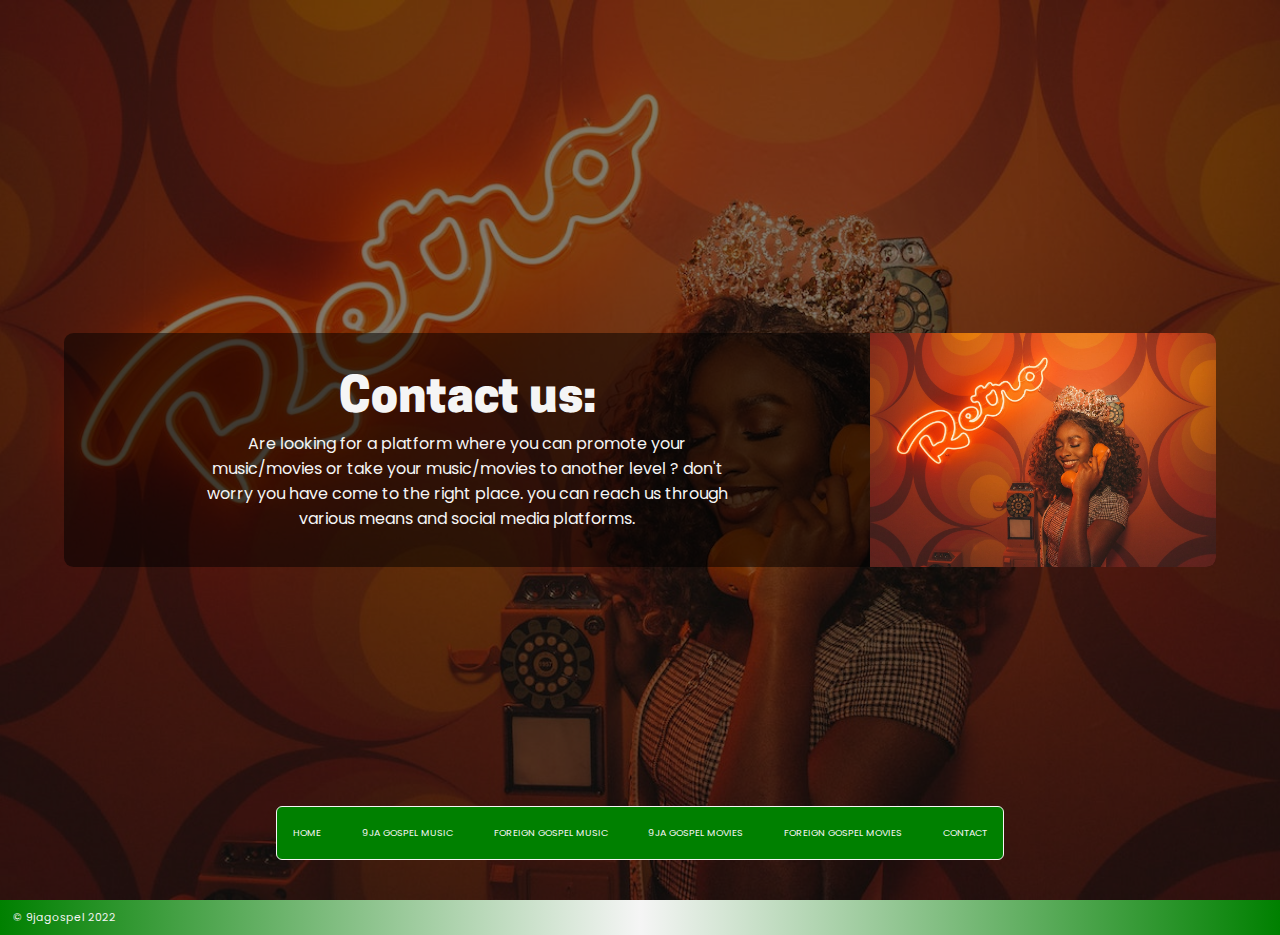
<file: src/pages/navpages/contact.html>
<!DOCTYPE html>
<html lang="en">
  <head>
    <meta charset="UTF-8" />
    <meta http-equiv="X-UA-Compatible" content="IE=edge" />
    <meta name="viewport" content="width=device-width, initial-scale=1.0" />
    <title>Contact - 9jagospel</title>
    <link rel="preconnect" href="https://fonts.googleapis.com" />
    <link rel="preconnect" href="https://fonts.gstatic.com" crossorigin />
    <link
      href="https://fonts.googleapis.com/css2?family=Bebas+Neue&family=Poppins:wght@200;400;500;600;700&family=Raleway:wght@100;200;300;400;500;600;700;800&display=swap"
      rel="stylesheet"
    />
    <link
      rel="stylesheet"
      href="https://fonts.googleapis.com/css2?family=Material+Symbols+Outlined:opsz,wght,FILL,GRAD@20..48,100..700,0..1,-50..200"
    />
    <link rel="stylesheet" href="../../global.css" />
    <link rel="stylesheet" href="../../css/css-navlinks/contact.css" />
    <!-- <script defer src="../../global.js"></script> -->
    <!-- <script src="../../../dist/contact.js"></script> -->
    <meta name="theme-color" content="green" />
  </head>
  <body>
    <button class="nav-btn">
      <div class="bar one"></div>
      <div class="bar two"></div>
      <div class="bar three"></div>
    </button>
    <nav class="navbar">
      <h2>Main Navigation</h2>
      <ul>
        <li><a class="navlink" href="../../index.html">Home</a></li>
        <li>
          <a class="navlink" href="../../pages/navpages/9ja.html">
            9ja gospel music
          </a>
        </li>
        <li>
          <a class="navlink" href="../pages/navpages/foreign.html">
            foreign gospel music
          </a>
        </li>
        <li>
          <a class="navlink" href="../pages/navpages/9jamovies.html"
            >9ja gospel movies</a
          >
        </li>
        <li>
          <a class="navlink" href="../pages/navpages/fmovies.html">
            foreign gospel movies
          </a>
        </li>
        <li>
          <a class="navlink" href="./contact.html">contact</a>
        </li>
      </ul>
    </nav>
    <main>
      <section class="hero">
          <div class="container1">
            <div class="overlay">
              <div class="content">
                <div class="details">
                  <h1>Contact us:</h1>
                  <p>
                    Are looking for a platform where you can promote your
                    music/movies or take your music/movies to another level ?
                    don't worry you have come to the right place. you can reach
                    us through various means and social media platforms.
                  </p>
                </div>
                <div>
                  <img
                    width="100"
                    src="../../images/cover-art/pexels-jacob-von-bank-14715160.jpg"
                    alt="pic"
                  />
                </div>
              </div>
            </div>
          </div>
          <div class="container2">
            <div class="overlay">
              <div class="content">
                <div class="details">
                  <h1>Whatsapp:</h1>
                  <p>
                    You can contact us through our
                    <a class="whatsapp" href="https://wa.link/vjblv5"
                      >Whatsapp link</a
                    >
                  </p>
                </div>
                <div>
                  <img
                    width="100"
                    src="../../images/cover-art/50abfdefe18c7a9769fd366667ca414c.webp"
                    alt="pic"
                  />
                </div>
              </div>
            </div>
          </div>
          <div class="container3">
            <div class="overlay">
              <div class="content">
                <div class="details">
                  <h1>Telegram:</h1>
                  <p>
                    You can contact us through our
                    <a class="Telegram" href="https://wa.link/vjblv5"
                      >Telegram link</a
                    >
                  </p>
                </div>
                <div>
                  <img
                    width="100"
                    src="../../images/cover-art/c95bc387a62c701903360d947e7a4504.png"
                    alt="pic"
                  />
                </div>
              </div>
            </div>
          </div>
     
      </section>
      <!-- <section aria-label="Splide Basic HTML Example" class="hero splide">
        <div class="splide__track">
          <ul class="splide__list">
            <li class="container1 splide__slide">
              <div class="overlay">
                <div class="content">
                  <div class="details">
                    <h1>Contact us:</h1>
                    <p>
                      Are looking for a platform where you can promote your
                      music/movies or take your music/movies to another level ?
                      don't worrry you have come to the right place. you can
                      reach us through various means and social media platforms.
                    </p>
                  </div>
                  <div>
                    <img
                      width="100"
                      src="../../images/cover-art/pexels-jacob-von-bank-14715160.jpg"
                      alt="pic"
                    />
                  </div>
                </div>
              </div>
            </li>
            <li class="container2 splide__slide">
              <div class="overlay">
                <div class="content">
                  <div class="details">
                    <h1>Whatsapp:</h1>
                    <p>
                      You can contact us through our
                      <a class="whatsapp" href="https://wa.link/vjblv5"
                        >Whatsapp link</a
                      >
                    </p>
                  </div>
                  <div>
                    <img
                      width="100"
                      src="../../images/cover-art/50abfdefe18c7a9769fd366667ca414c.webp"
                      alt="pic"
                    />
                  </div>
                </div>
              </div>
            </li>
            <li class="container3 splide__slide">
              <div class="overlay">
                <div class="content">
                  <div class="details">
                    <h1>Telegram:</h1>
                    <p>
                      You can contact us through our
                      <a class="Telegram" href="https://wa.link/vjblv5"
                        >Telegram link</a
                      >
                    </p>
                  </div>
                  <div>
                    <img
                      width="100"
                      src="../../images/cover-art/c95bc387a62c701903360d947e7a4504.png"
                      alt="pic"
                    />
                  </div>
                </div>
              </div>
            </li>
          </ul>
        </div>
      </section> -->
    </main>
    <footer>
      <small>&copy; 9jagospel 2022</small>
    </footer>
  </body>
</html>
</file>
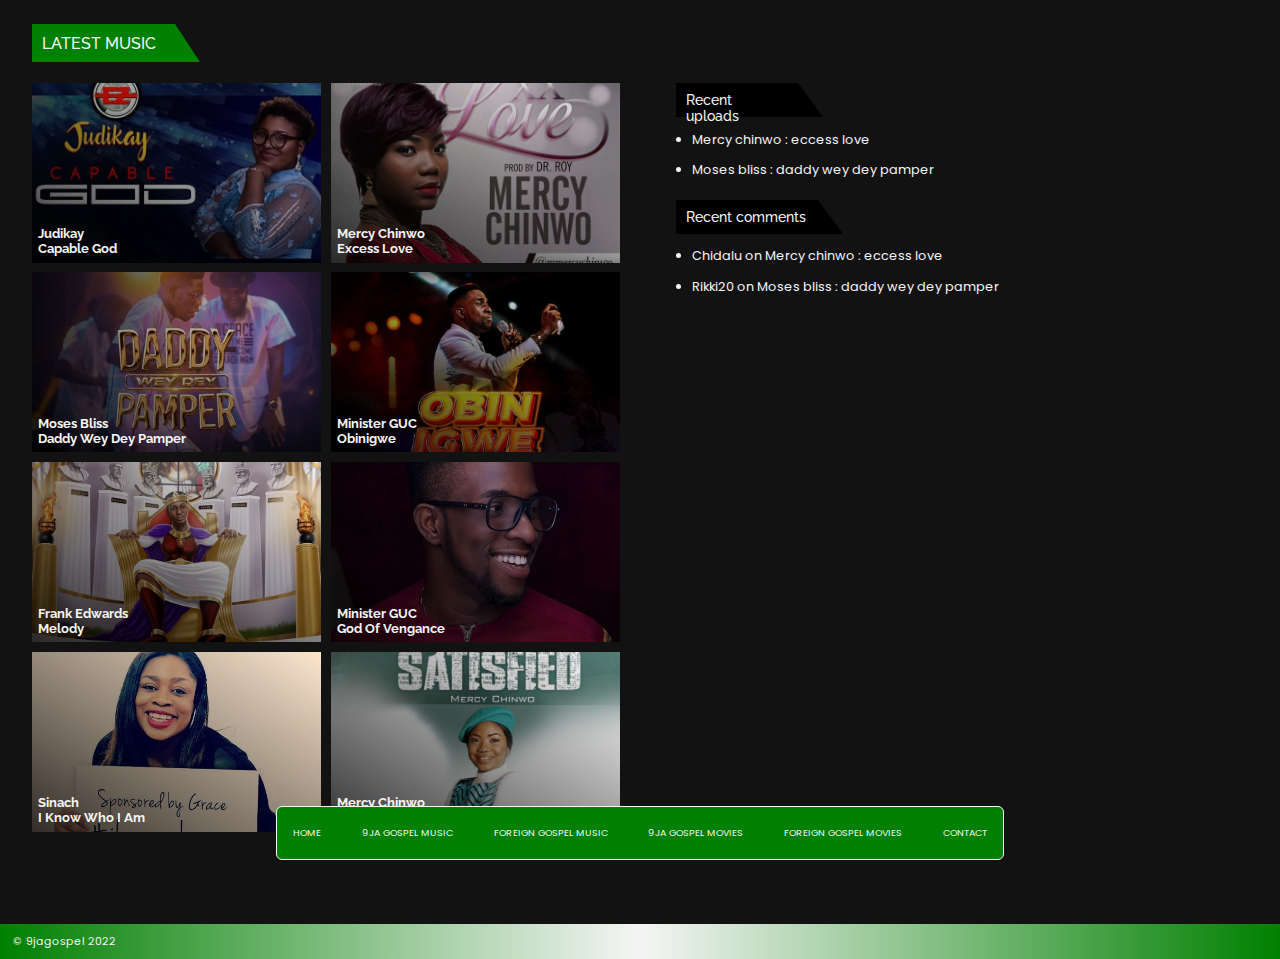
<file: src/pages/other/latestmusic.html>
<!DOCTYPE html>
<html lang="en">
  <head>
    <meta charset="UTF-8" />
    <meta http-equiv="X-UA-Compatible" content="IE=edge" />
    <meta name="viewport" content="width=device-width, initial-scale=1.0" />
    <title>latest - 9jagospel</title>
    <link rel="preconnect" href="https://fonts.googleapis.com" />
    <link rel="preconnect" href="https://fonts.gstatic.com" crossorigin />
    <link
      href="https://fonts.googleapis.com/css2?family=Poppins:wght@200;400;500;600;700&display=swap"
      rel="stylesheet"
    />
    <link rel="preconnect" href="https://fonts.googleapis.com" />
    <link rel="preconnect" href="https://fonts.gstatic.com" crossorigin />
    <link
      href="https://fonts.googleapis.com/css2?family=Raleway:wght@300;500;700;800;900&display=swap"
      rel="stylesheet"
    />
    <link rel="stylesheet" href="../../global.css" />
    <link rel="stylesheet" href="../../css/others-css/latestmusic.css" />
        <script defer src="../../global.js"></script>
    <meta name="theme-color" content="green" />
  </head>
  <body>
    <button class="nav-btn">
      <div class="bar one"></div>
      <div class="bar two"></div>
      <div class="bar three"></div>
    </button>
    <nav class="navbar">
      <h2>Main Navigation</h2>
      <ul>
        <li><a class="navlink" href="../../index.html">Home</a></li>
        <li>
          <a class="navlink" href="../../pages/navpages/9ja.html"> 9ja gospel music </a>
        </li>
        <li>
          <a class="navlink" href="../../pages/navpages/foreign.html">
            foreign gospel music
          </a>
        </li>
        <li>
          <a class="navlink" href="../../pages/navpages/9jamovies.html"
            >9ja gospel movies</a
          >
        </li>
        <li>
          <a class="navlink" href="../../pages/navpages/fmovies.html"
            >foreign gospel movies</a
          >
        </li>
        <li>
          <a class="navlink" href="../../pages/navpages/contact.html">contact</a>
        </li>
      </ul>
    </nav>
    <header>
          <div class="late">
            <h2 class="late-music">Latest music</h2>
          </div>
    </header>
    <main>
      <section class="music-sec">
       <ul>
            <li class="music-data">
              <span class="image-box">
                <img
                  height="200"
                  width="200"
                  src="../../images/latest-pg-cover-arts/pg1/capable-God.webp"
                  alt="cover art"
                />
              </span>
              <a href="#" class="details">
                <span class="song">judikay <br />capable God</span>
              </a>
            </li>
            <li class="music-data">
              <span class="image-box">
                <img
                  height="200"
                  width="200"
                  src="../../images/cover-art/mercychinwo-excess-love.jpg"
                  alt="cover art"
                />
              </span>
              <a href="../../pages/downloadpg/mercy.html" class="details">
                <span class="song">mercy chinwo <br />excess love</span>
              </a>
            </li>
            <li class="music-data">
              <span class="image-box">
                <img
                  height="200"
                  width="200"
                  src="../../images/cover-art/Moses-Bliss-Daddy-Wey-Dey-Pamper.jpg"
                  alt="cover art"
                />
              </span>
              <a href="#" class="details">
                <span class="song">moses bliss <br />daddy wey dey pamper</span>
              </a>
            </li>
            <li class="music-data">
              <span class="image-box">
                <img
                  height="200"
                  width="200"
                  src="../../images/cover-art/Minister-GUC-Obinigwe.jpg"
                  alt="cover art"
                />
              </span>
              <a href="#" class="details">
                <span class="song">Minister GUC <br />Obinigwe</span>
              </a>
            </li>
            <li class="music-data">
              <span class="image-box">
                <img
                  height="200"
                  width="200"
                  src="../../images/latest-pg-cover-arts/pg1/Frank-Edwards-Album.webp"
                  alt="cover art"
                />
              </span>
              <a href="#" class="details">
                <span class="song">frank edwards <br />melody</span>
              </a>
            </li>
            <li class="music-data">
              <span class="image-box">
                <img
                  height="200"
                  width="200"
                  src="../../images/latest-pg-cover-arts/pg1/god-of-vengance.webp"
                  alt="cover art"
                />
              </span>
              <a href="#" class="details">
                <span class="song">minister GUC <br />God of vengance</span>
              </a>
            </li>
            <li class="music-data">
              <span class="image-box">
                <img
                  height="200"
                  width="200"
                  src="../../images/latest-pg-cover-arts/pg1/i-know-who-i-am.jpeg"
                  alt="cover art"
                />
              </span>
              <a href="#" class="details">
                <span class="song">sinach <br />i know who i am</span>
              </a>
            </li>
            <li class="music-data">
              <span class="image-box">
                <img
                  height="200"
                  width="200"
                  src="../../images/latest-pg-cover-arts/pg1/mercy-chinwo-na-u-dey-reign-scaled.webp"
                  alt="cover art"
                />
              </span>
              <a href="#" class="details">
                <span class="song">mercy chinwo <br />na u dey reign</span>
              </a>
            </li>
          </ul>
        <div class="next-div">
          <a class="next" href="#">next <small>&gt;&gt;</small></a>
        </div>
      </section>
      <!--<section class="recent-box">
         <header>
          <div class="recent">
            <h2>Recent uploads</h2>
          </div>
        </header>
      </section> -->
      <section class="recent-page">
        <div class="recent">
          <div>
            <h2>Recent uploads</h2>
          </div>
          <ul>
            <li>
              <a class="recent-items" href="#"> Mercy chinwo : eccess love </a>
            </li>
            <li>
              <a class="recent-items" href="#">
                Moses bliss : daddy wey dey pamper
              </a>
            </li>
          </ul>
        </div>
        <div class="recent">
          <div>
            <h2>Recent comments</h2>
          </div>
          <ul>
            <li>
              <a class="recent-items" href="#">
                Chidalu on Mercy chinwo : eccess love
              </a>
            </li>
            <li>
              <a class="recent-items" href="#">
                Rikki20 on Moses bliss : daddy wey dey pamper
              </a>
            </li>
          </ul>
        </div>
      </section>
    </main>
    <footer>
      <small>&copy; 9jagospel 2022</small>
    </footer>
  </body>
</html>
</file>
<file: downloadpg-css/mercy.css>
* {
  padding: 0;
  margin: 0;
  box-sizing: border-box;
}

header {
  margin: 1.5em 0 1.5em 2em;
}

header h1 {
  color: whitesmoke;
  font-family: "poppins", sans-serif;
  font-weight: 600;
  text-transform: capitalize;
  font-size: larger;
}

header p {
  color: rgb(190, 189, 189);
  font-family: "raleway", sans-serif;
  font-weight: 200;
  font-size: x-small;
  margin-top: 1em;
  text-transform: capitalize;
}

.music-sec {
  margin: 0 0 2em 2em;
}

details {
  margin: 0.5em 0 0 0.5em;
  font-family: "poppins", sans-serif;
  font-size: 0.8rem;
  font-weight: 350;
}

summary {
  font-weight: 400;
  font-size: 0.9rem;
}

.audio {
  display: flex;
  justify-content: center;
}

.music-sec .download {
  color: green;
  text-decoration: none;
  font-family: "poppins", sans-serif;
  font-weight: 700;
  font-size: 0.9rem;
  display: flex;
  justify-content: center;
}

.recent header {
  border-right: 25px solid transparent;
  border-bottom: 40px solid black;
  height: 0;
  width: 180px;
}

.recent h2 {
  font-family: "Raleway", sans-serif;
  font-weight: 500;
  width: fit-content;
  padding: 0.7rem;
}

.recent ul {
  margin: 0.8em 0 0 1em;
}

.recent ul > li {
  padding-bottom: 0.6rem;
}

.recent-items {
  font-family: "poppins", sans-serif;
  font-size: small;
  color: whitesmoke;
  text-decoration: none;
}

/* media queries for 162px screen */

@media screen and (min-width: 162px) {
  header {
    margin: 0.7em;
  }

  .music-sec {
    margin: 0.7em;
  }

  header h1 {
    font-size: x-small;
  }

  .header p {
    font-size: 0.7rem;
  }

  img {
    width: 100%;
    height: 100%;
  }

  details {
    margin: 0.5em 0 0 0.5em;
    font-family: "poppins", sans-serif;
    font-size: 0.3rem;
    font-weight: 350;
  }

  summary {
    font-weight: 400;
    font-size: 0.6rem;
  }

  .audio {
    margin-block: 0.8em;
  }

  .music-sec .download {
    color: green;
    text-decoration: none;
    font-family: "poppins", sans-serif;
    font-weight: 700;
    font-size: 0.7rem;
  }

  .recent-page {
    margin-left: 0.4em;
    margin-bottom: 4em;
    margin-top: 1em;
  }

  .recent-page :nth-child(2) > header {
    width: 150px;
  }

  .recent header {
    border-right: 25px solid transparent;
    border-bottom: 30px solid black;
    height: 0;
    width: 140px;
    margin: 0 0.4em 0 0;
  }

  .recent h2 {
    font-size: 0.8rem;
    font-weight: 500;
    width: fit-content;
    padding: 0.45rem;
  }

  .recent {
    margin-bottom: 0.6em;
  }

  .recent ul {
    margin: 0.8em 0 0 1em;
  }

  .recent ul > li {
    padding-bottom: 0.2rem;
  }

  .recent-items {
    font-size: 0.6rem;
  }
}

/* media queries for 320px screen */

@media screen and (min-width: 320px) {
  header h1 {
    font-size: larger;
  }

  summary {
    font-size: 0.8rem;
  }

  details {
    font-size: 0.6rem;
  }

  .music-sec .download {
    font-size: 0.8rem;
  }

  .recent-page {
    margin-left: 0.8em;
    margin-bottom: 4em;
  }

  .recent-page :nth-child(2) > header {
    width: 163px;
  }

  .recent header {
    border-right: 25px solid transparent;
    border-bottom: 35px solid black;
    height: 0;
    width: 147px;
  }

  .recent h2 {
    font-size: 0.85rem;
    font-weight: 500;
    width: fit-content;
    padding: 0.65rem;
  }

  .recent-items {
    font-size: 0.7rem;
  }
}

/* media queries for 600px screen */

@media screen and (min-width: 600px) {
  .music-sec {
    margin: 0 1em 0 1em;
  }

  header {
    margin: 1em 0 1em 1.5em;
  }

  header h1 {
    font-size: 1.5rem;
  }

  details {
    font-size: 0.7rem;
  }

  .recent-page {
    margin-left: 1.4em;
    margin-bottom: 4.5em;
  }

  .recent-page :nth-child(2) > header {
    width: 170px;
  }

  .recent header {
    width: 155px;
  }

  .recent h2 {
    font-size: 0.9rem;
    padding: 0.55rem;
  }

  .recent-items {
    font-size: 0.75rem;
  }
}

/* media queries for 768px screen */

@media screen and (min-width: 768px) {
  .recent-page :nth-child(2) > header {
    width: 180px;
  }

  .recent header {
    width: 168px;
  }

  .recent h2 {
    font-size: 1rem;
  }

  .recent-items {
    font-size: 0.9rem;
  }
}

/* media queries for 1024px screen */

@media screen and (min-width: 1024px) {
  main {
    display: flex;
  }

  header h1 {
    color: whitesmoke;
    font-family: "poppins", sans-serif;
    font-weight: 600;
    text-transform: capitalize;
    font-size: 2rem;
  }

  header p {
    color: rgb(190, 189, 189);
    font-family: "raleway", sans-serif;
    font-weight: 200;
    font-size: x-small;
    margin-top: 1em;
    text-transform: capitalize;
  }

  audio {
    width: 60%;
  }

  .audio {
    margin-block: 0.8em;
  }

  .music-sec {
    flex-basis: 50%;
    margin: 0 2em 4em 2em;
  }

  details {
    margin: 0.5em 0 0 0.5em;
    font-family: "poppins", sans-serif;
    font-size: 0.8rem;
    font-weight: 350;
  }

  summary {
    font-weight: 400;
    font-size: 0.9rem;
  }

  .music-sec .download {
    color: green;
    text-decoration: none;
    font-family: "poppins", sans-serif;
    font-weight: 700;
    font-size: 0.9rem;
    justify-content: center;
  }

  .recent-page {
    flex-basis: 50%;
    margin-top: 0;
  }

  .recent-page :nth-child(2) > header {
    width: 165px;
  }

  .recent header {
    border-right: 25px solid transparent;
    border-bottom: 34px solid black;
    height: 0;
    width: 147px;
  }

  .recent h2 {
    font-size: 0.85rem;
    font-weight: 500;
    width: fit-content;
    padding: 0.6rem;
  }

  .recent-items {
    font-size: 0.8rem;
  }

  .recent ul > li {
    padding-bottom: 0.7rem;
  }
}

@media screen and (min-width: 2560px) {

}
</file>
<file: global.css>
:root {
  --theme-color: rgb(19, 18, 18);
  --opacity: 0.7;
  --opacity-small: 0.3;
  --theme-color-opacity: rgb(19, 18, 18, var(--opacity));
  --theme-color-opacity-small: rgb(19, 18, 18, var(--opacity-small));
  --pri-color: green;
  --pri-color-opacity: rgba(0, 128, 0, var(--opacity));
  --text-color: whitesmoke;
  --spacing: 2em;
  --spacing-small: 0.7rem;
  --rounded: 5px;
}

* {
  padding: 0;
  margin: 0;
  box-sizing: border-box;
}

/* a {
  color: inherit;
  color: inherit;
  text-decoration: none;
} */

/* img {
  width: 100%;
  height: 100%;
} */

body {
  background-color: var(--theme-color);
  color: var(--text-color);
}

main {
  min-height: 100vh;
}

.navbar h2 {
  display: none;
}

/*.navbar ul {
  display: flex;
  justify-content: space-between;
  list-style-type: none;
  gap: 0.5em;
  background-color: green;
  border-radius: 6px;
  border: 0.9px solid whitesmoke;
}

.navlink {
  text-decoration: none;
  font-family: "Poppins", sans-serif;
  font-weight: 400;
  font-size: 13px;
  text-transform: uppercase;
  color: inherit;
}

.navbar li {
  color: whitesmoke;
  padding: 1em 2em;
  transition: 200ms;
}

.navbar li:hover {
  background-color: whitesmoke;
  color: green;
} */

footer {
  background: linear-gradient(to right, green, whitesmoke, green);
  height: 35px;
  color: whitesmoke;
  padding: 0.55em 0 0 1em;
  font-family: "Poppins", sans-serif;
  font-weight: normal;
  font-size: 13px;
}

@media screen and (min-width: 162px) {
  .nav-btn {
    border: 1px solid var(--text-color);
    box-shadow: 1px 1px 20px 5px var(--theme-color-opacity);
    background-color: var(--pri-color-opacity);
    border-radius: var(--rounded);
    display: flex;
    width: 45px;
    height: 30px;
    flex-direction: column;
    align-items: center;
    justify-content: space-between;
    padding: var(--spacing-small);
    position: fixed;
    bottom: 50px;
    left: 50%;
    transform: translateX(-50%);
    z-index: 100;
  }

  .nav-btn:active {
    background-color: var(--pri-color);
  }

  .bar {
    height: 2px;
    width: 80%;
    background-color: var(--text-color);
  }

  .navbar {
    position: fixed;
    height: 100vh;
    top: 0;
    left: 0;
    width: 100%;
    display: flex;
    flex-direction: column;
    justify-content: center;
    background-color: var(--theme-color-opacity);
    padding: 0 1rem; 
    z-index: 90;
    display: none;
  }

  .navbar ul {
    text-align: center;
    list-style-type: none;
    background-color: green;
    border-radius: 6px;
    border: 0.9px solid whitesmoke;
  }

  .navbar li {
    color: whitesmoke;
    transition: 200ms;
  }

  .navbar li:active {
    background-color: whitesmoke;
    color: green;
  }

  .navlink {
    text-decoration: none;
    font-family: "Poppins", sans-serif;
    font-weight: 400;
    font-size: 0.8rem;
    text-transform: uppercase;
    color: inherit;
    display: block; 
    padding: 1em 2em;
  }
}

@media screen and (min-width: 320px) {
  .bar {
    height: 2px;
    width: 80%;
  }

  .nav-btn {
    width: 60px;
    height: 40px;
    bottom: 45px;
  }
}

@media screen and (min-width: 360px) {
.navlink {
    text-decoration: none;
    font-family: "Poppins", sans-serif;
    font-weight: 400;
    font-size: 0.8rem;
    text-transform: uppercase;
    color: inherit;
    display: block; 
    padding: 1.3em 2em;
  }
}

@media screen and (min-width: 600px) {
  .navbar {
    width: 100%;
    position: fixed;
    bottom: 45px;
    display: flex;
    justify-content: center;
    z-index: 99;
    height: unset;
    top: unset;
    left: unset;
    flex-direction: unset;
    background-color: unset;
    padding: unset;
  }

  .navbar ul {
    display: flex;
    justify-content: space-between;
    list-style-type: none;
    gap: 0.5em;
    background-color: green;
    border-radius: 6px;
    border: 0.9px solid whitesmoke;
}

  .navlink {
    text-decoration: none;
    font-family: "Poppins", sans-serif;
    font-weight: 400;
    font-size: 0.5rem;
    text-transform: uppercase;
    color: inherit;
    padding: 2em 0.8em;
    display: block;
  }

  /* .navbar li {
    color: whitesmoke;
    padding: 1em 2em;
    transition: 200ms;
  } */

  /* .navbar li:hover {
    background-color: whitesmoke;
  color: green;
} */

  /* .navbar {
  bottom: 45px;
} */

  /* .navlink {
  font-size: xx-small;
} */

  .navbar li {
    color: whitesmoke;
    transition: 200ms;
    padding: 0;
  }

  .navbar li:active {
    background-color: whitesmoke;
    color: green;
  }

  .nav-btn {
    display: none;
  }
}

@media screen and (min-width: 700px) {
  .navbar {
    bottom: 45px;
  }

  .navlink {
    font-size: 0.55rem;
    padding: 1.6em 0.8em;
  }

  .navbar li {
    color: whitesmoke;
    transition: 200ms;
  }

  .navbar li:active {
    background-color: whitesmoke;
    color: green;
  }
}

@media screen and (min-width: 1024px) {
  .navbar {
    bottom: 40px;
  }

  .navlink {
    font-size: 0.6rem;
    padding: 2em 1.7em;
  }

  .navbar li {
    color: whitesmoke;
    transition: 200ms;
  }

  .navbar li:hover {
    background-color: whitesmoke;
    color: green;
  }
}

@media screen and (min-width: 1440px) {
  .navbar {
    bottom: 40px;
  }

  .navlink {
    font-size: 0.65rem;
    padding: 2em 1.7em;
  }

  .navbar li {
    color: whitesmoke;
    transition: 200ms;
  }

  .navbar li:hover {
    background-color: whitesmoke;
    color: green;
  }
}

@media screen and (min-width: 2560px) {
  .navbar {
    bottom: 40px;
  }

  .navlink {
    font-size: 0.65rem;
    padding: 1.8em 1.7em;
  }

  .navbar li {
    color: whitesmoke;
    /* padding: 1em 7em; */
    transition: 200ms;
  }

  .navbar li:hover {
    background-color: whitesmoke;
    color: green;
  }
}
</file>
<file: css/css-ctalinks/latest.css>
:root {
  --theme-color: rgb(19, 18, 18);
  --opacity: 0.7;
  --opacity-small: 0.7;
  --theme-color-opacity: rgb(19, 18, 18, var(--opacity));
  --theme-color-opacity-small: rgb(19, 18, 18, var(--opacity-small));
  --pri-color: green;
  --pri-color-opacity: rgba(0, 128, 0, var(--opacity));
  --text-color: whitesmoke;
  --spacing: 2em;
  --spacing-small: 0.7em;
  --rounded: 5px;
  --medium-breakpoint: 500px;
}

* {
  padding: 0;
  margin: 0;
  box-sizing: border-box;
}

/* .music-data {
  display: flex;
  flex-direction: column;
  position: relative;
} */

header {
  margin: 1.5em 0 1.5em 2em;
}

header h1 {
  color: whitesmoke;
  font-family: "poppins", sans-serif;
  font-weight: 600;
  text-transform: capitalize;
  font-size: larger;
}

header p {
  color: rgb(190, 189, 189);
  font-family: "raleway", sans-serif;
  font-weight: 200;
  font-size: x-small;
  text-transform: capitalize;
}

.late {
  /* width: fit-content; */
  /* background-color: green; */
  /* border-bottom: 2px solid green;
  padding: .5em;*/
  border-right: 25px solid transparent;
  border-bottom: 45px solid green;
  /* border-top: 45px solid green; */
  /* border-left: 30px solid transparent; */
  /* border-right: 30px solid transparent; */
  height: 0;
  width: 180px;
}

.late-music {
  font-weight: 500;
  font-family: "raleway", sans-serif;
  text-transform: uppercase;
  width: fit-content;
  padding: 1.6rem;
  text-transform: uppercase;
}

.recent div {
  border-right: 25px solid transparent;
  border-bottom: 40px solid black;
  height: 0;
  width: 180px;
}

.recent h2 {
  font-family: "Raleway", sans-serif;
  font-weight: 500;
  width: fit-content;
  padding: 0.7rem;
}

.recent ul {
  margin: 0.8em 0 0 1em;
}

.recent ul > li {
  padding-bottom: 0.6rem;
}

.recent-items {
  font-family: "poppins", sans-serif;
  font-size: small;
  color: whitesmoke;
  text-decoration: none;
}

.music-sec ul {
  list-style-type: none;
}

.music-data {
  position: relative;
  flex-basis: 1px;
  height: 20vh;
}

/* .image-box {
  position: relative;
} */

/* .box {
  width: 100%;
  margin: 0 auto;
} */

img {
  width: 100%;
  height: 100%;
  object-fit: cover;
}

.song {
  align-self: flex-end;
}

.details {
  color: whitesmoke;
  position: absolute;
  bottom: 0;
  left: 0;
  display: flex;
  padding: 0 0 0.5em 0.5em;
  width: 100%;
  height: 100%;
  text-decoration: none;
  font-family: "Raleway", sans-serif;
  font-weight: bold;
  font-size: 0.8rem;
  text-transform: capitalize;
  background-image: linear-gradient(
    to top right,
    rgba(0, 0, 0, 0.8),
    rgba(0, 0, 0, 0)
  );
}

.next-div {
  display: flex;
  width: 100%;
  justify-content: center;
}

.next {
  color: whitesmoke;
  text-decoration: none;
  text-transform: capitalize;
  font-family: "poppins", sans-serif;
  font-size: small;
}

/* media queries for 162px screen */

@media screen and (min-width: 162px) {
  header {
    margin: 0.7em 0 1em 0.7em;
  }

  header h1 {
    font-size: small;
  }

  header p {
    font-size: 0.45rem;
  }

  .music-sec {
    margin-bottom: 0.9rem;
  }

  .music-sec ul {
    display: grid;
    grid-template-columns: repeat(1, 1fr);
    gap: 0.6em;
    padding: 0.5em 0.5em;
  }

  .late {
    border-right: 25px solid transparent;
    border-bottom: 35px solid green;
    height: 0;
    width: 147px;
    margin-left: 0.45em;
  }

  .music-sec :nth-child(2) > div {
    width: 150px;
  }

  .movies {
    margin-top: 1em;
  }

  .late-music {
    font-size: 0.85rem;
    font-weight: 500;
    padding: 0.65rem;
    width: fit-content;
  }

  .recent-page {
    margin-left: 0.4em;
    margin-bottom: 4em;
  }

  .recent-page :nth-child(2) > div {
    width: 150px;
  }

  .recent div {
    border-right: 25px solid transparent;
    border-bottom: 30px solid black;
    height: 0;
    width: 140px;
  }

  .recent h2 {
    font-size: 0.8rem;
    font-weight: 500;
    width: fit-content;
    padding: 0.45rem;
  }

  .recent {
    margin-bottom: 0.6em;
  }

  .recent ul {
    margin: 0.8em 0 0 1em;
  }

  .recent ul > li {
    padding-bottom: 0.2rem;
  }

  .recent-items {
    font-size: 0.6rem;
  }
}

/* media queries for 320px screen */

@media screen and (min-width: 320px) {
  header h1 {
    font-size: 1.5rem;
  }

  header p {
    font-size: 0.4rem;
  }

  .music-sec ul {
    display: grid;
    grid-template-columns: repeat(2, 1fr);
    gap: 0.6em;
    padding: 0.5em 0.5em;
  }

  .late {
    border-right: 25px solid transparent;
    border-bottom: 35px solid green;
    height: 0;
    width: 147px;
    margin-left: 0.5em;
  }

  .late-music {
    font-size: 0.85rem;
    padding: 0.65rem;
    text-transform: uppercase;
    width: fit-content;
  }

  .recent-page {
    margin-left: 0.45em;
    margin-bottom: 4em;
  }

  .recent-page :nth-child(2) > div {
    width: 163px;
  }

  .recent div {
    border-right: 25px solid transparent;
    border-bottom: 35px solid black;
    height: 0;
    width: 147px;
  }

  .recent h2 {
    font-size: 0.85rem;
    font-weight: 500;
    width: fit-content;
    padding: 0.65rem;
  }

  .recent-items {
    font-size: 0.7rem;
  }
}

/* media queries for 600px screen */
@media screen and (min-width: 600px) {
  header {
    margin: 1em 0 1em 1.5em;
  }

  header h1 {
    font-size: 1.8rem;
  }

  header p {
    font-size: 0.5rem;
  }

  .music-sec {
    margin: 0 1em 0 1em;
  }

  .late {
    width: 160px;
    margin-left: 0.6em;
  }

  .late-music {
    font-size: 1rem;
    font-weight: 500;
    padding: 0.55rem;
  }

  .music-sec :nth-child(2) > div {
    width: 165px;
  }

  .music-sec :nth-child(2) > div h2 {
    padding: 0.57rem;
  }

  .recent-page {
    margin-left: 1.4em;
    margin-bottom: 4.5em;
  }

  .recent-page :nth-child(2) > div {
    width: 170px;
  }

  .recent div {
    width: 155px;
  }

  .recent h2 {
    font-size: 0.9rem;
    padding: 0.55rem;
  }

  .recent-items {
    font-size: 0.75rem;
  }
}

/* media queries for 650px screen */

@media screen and (min-width: 650px) {
  .music-sec {
    flex-basis: 50%;
    margin-bottom: 3.5rem;
    margin-left: 0;
  }

  .music-sec ul {
    width: 100%;
    display: grid;
    grid-template-columns: repeat(2, 1fr);
    gap: 0.6;
    padding: 0.5em 0.5em;
  }

  .music-sec :nth-child(2) > div {
    width: 141px;
  }

  .music-sec :nth-child(2) > div h2 {
    padding: 0.58rem;
  }

  .late {
    border-right: 25px solid transparent;
    border-bottom: 32px solid green;
    height: 0;
    width: 133px;
    margin-left: 0.5em;
  }

  header {
    margin: 1em 0 1.5em 0.5em;
  }

  header p {
    font-size: 0.5rem;
  }

  .late-music {
    font-size: 0.8rem;
    width: fit-content;
    padding: 0.55rem;
  }

  main {
    display: flex;
  }

  .recent-page {
    flex-basis: 50%;
    margin-top: 2.8em;
    margin-left: 0;
  }

  .recent-page :nth-child(2) > div {
    width: 154px;
  }

  .recent div {
    /* display: flex;
    justify-content: center; */
    width: 139px;
    border-bottom: 32px solid black;
  }

  .recent h2 {
    font-size: 0.8rem;
    font-weight: 500;
    width: fit-content;
    padding: 0.55rem;
  }

  .recent-items {
    font-size: 0.65rem;
  }
}

/* media queries for 700px screen */

@media screen and (min-width: 700px) {
  .late {
    width: 143px;
    margin-left: 0.55em;
  }

  .late-music {
    font-size: 0.9rem;
    width: fit-content;
    padding: 0.49rem;
  }

  .music-sec :nth-child(2) > div {
    width: 153px;
  }

  .music-sec :nth-child(2) > div h2 {
    padding: 0.55rem;
  }

  .recent-page {
    margin-left: 1.4em;
  }

  .recent div {
    width: 140px;
  }

  .recent h2 {
    font-size: 0.8rem;
    padding: 0.5rem;
  }

  .recent-items {
    font-size: 0.65rem;
  }
}

/* media queries for 1024px screen */

@media screen and (min-width: 1024px) {
  header h1 {
    color: whitesmoke;
    font-family: "poppins", sans-serif;
    font-weight: 600;
    text-transform: capitalize;
    font-size: 2rem;
  }

  header p {
    color: rgb(190, 189, 189);
    font-family: "raleway", sans-serif;
    font-weight: 200;
    font-size: x-small;
    margin-top: 0.5em;
    text-transform: capitalize;
  }

  header {
    margin: 0.8em 0 0.8em 2em;
  }
  .music-sec {
    margin: 0 1.5em 4em 1.5em;
  }

  .late {
    border-right: 25px solid transparent;
    border-bottom: 38px solid green;
    height: 0;
    width: 168px;
    margin-left: 0.55em;
  }

  .late-music {
    font-size: 1rem;
    font-weight: 500;
    width: fit-content;
    padding: 0.6rem;
  }

  .music-sec :nth-child(2) > div {
    width: 168px;
  }

  .music-sec :nth-child(2) > div h2 {
    padding: 0.6rem;
  }

  .recent-page :nth-child(2) > div {
    width: 167px;
  }

  .recent div {
    border-right: 25px solid transparent;
    border-bottom: 34px solid black;
    height: 0;
    width: 147px;
  }

  .recent h2 {
    font-size: 0.85rem;
    font-weight: 500;
    width: fit-content;
    padding: 0.6rem;
  }

  .recent-items {
    font-size: 0.8rem;
  }

  .recent ul > li {
    padding-bottom: 0.7rem;
  }
}
</file>
<file: css/downloadpg-css/mercy.css>
* {
  padding: 0;
  margin: 0;
  box-sizing: border-box;
}

header {
  margin: 1.5em 0 1.5em 2em;
}

header h1 {
  color: whitesmoke;
  font-family: "poppins", sans-serif;
  font-weight: 600;
  text-transform: capitalize;
  font-size: larger;
}

header p {
  color: rgb(190, 189, 189);
  font-family: "raleway", sans-serif;
  font-weight: 200;
  font-size: x-small;
  margin-top: 1em;
  text-transform: capitalize;
}

.music-sec {
  margin: 0 0 2em 2em;
}

details {
  margin: 0.5em 0 0 0.5em;
  font-family: "poppins", sans-serif;
  font-size: 0.8rem;
  font-weight: 350;
}

summary {
  font-weight: 400;
  font-size: 0.9rem;
}

.audio {
  display: flex;
  justify-content: center;
}

.music-sec .download {
  color: green;
  text-decoration: none;
  font-family: "poppins", sans-serif;
  font-weight: 700;
  font-size: 0.9rem;
  display: flex;
  justify-content: center;
}

.recent header {
  border-right: 25px solid transparent;
  border-bottom: 40px solid black;
  height: 0;
  width: 180px;
}

.recent h2 {
  font-family: "Raleway", sans-serif;
  font-weight: 500;
  width: fit-content;
  padding: 0.7rem;
}

.recent ul {
  margin: 0.8em 0 0 1em;
}

.recent ul > li {
  padding-bottom: 0.6rem;
}

.recent-items {
  font-family: "poppins", sans-serif;
  font-size: small;
  color: whitesmoke;
  text-decoration: none;
}

/* media queries for 162px screen */

@media screen and (min-width: 162px) {
  header {
    margin: 0.7em;
  }

  header h1 {
    font-size: x-small;
  }

  .header p {
    font-size: 0.7rem;
  }
  
  .music-sec {
    margin: 0.7em;
  }

  img {
    width: 100%;
    height: 100%;
  }

  details {
    margin: 0.5em 0 0 0.5em;
    font-family: "poppins", sans-serif;
    font-size: 0.3rem;
    font-weight: 350;
  }

  summary {
    font-weight: 400;
    font-size: 0.6rem;
  }

  .audio {
    margin-block: 0.8em;
  }

  .music-sec .download {
    color: green;
    text-decoration: none;
    font-family: "poppins", sans-serif;
    font-weight: 700;
    font-size: 0.7rem;
  }

  .recent-page {
    margin-left: 0.4em;
    margin-bottom: 4em;
    margin-top: 1em;
  }

  .recent-page :nth-child(2) > header {
    width: 150px;
  }

  .recent header {
    border-right: 25px solid transparent;
    border-bottom: 30px solid black;
    height: 0;
    width: 140px;
    margin: 0 0.4em 0 0;
  }

  .recent h2 {
    font-size: 0.8rem;
    font-weight: 500;
    width: fit-content;
    padding: 0.45rem;
  }

  .recent {
    margin-bottom: 0.6em;
  }

  .recent ul {
    margin: 0.8em 0 0 1em;
  }

  .recent ul > li {
    padding-bottom: 0.2rem;
  }

  .recent-items {
    font-size: 0.6rem;
  }
}

/* media queries for 320px screen */

@media screen and (min-width: 320px) {
  header h1 {
    font-size: larger;
  }

  summary {
    font-size: 0.8rem;
  }

  details {
    font-size: 0.6rem;
  }

  .music-sec .download {
    font-size: 0.8rem;
  }

  .recent-page {
    margin-left: 0.8em;
    margin-bottom: 4em;
  }

  .recent-page :nth-child(2) > header {
    width: 163px;
  }

  .recent header {
    border-right: 25px solid transparent;
    border-bottom: 35px solid black;
    height: 0;
    width: 147px;
  }

  .recent h2 {
    font-size: 0.85rem;
    font-weight: 500;
    width: fit-content;
    padding: 0.65rem;
  }

  .recent-items {
    font-size: 0.7rem;
  }
}

/* media queries for 600px screen */

@media screen and (min-width: 600px) {
  .music-sec {
    margin: 0 1em 0 1em;
  }

  header {
    margin: 1em 0 1em 1.5em;
  }

  header h1 {
    font-size: 1.5rem;
  }

  details {
    font-size: 0.7rem;
  }

  .recent-page {
    margin-left: 1.4em;
    margin-bottom: 4.5em;
  }

  .recent-page :nth-child(2) > header {
    width: 170px;
  }

  .recent header {
    width: 155px;
  }

  .recent h2 {
    font-size: 0.9rem;
    padding: 0.55rem;
  }

  .recent-items {
    font-size: 0.75rem;
  }
}

/* media queries for 768px screen */

@media screen and (min-width: 768px) {
  .recent-page :nth-child(2) > header {
    width: 180px;
  }

  .recent header {
    width: 168px;
  }

  .recent h2 {
    font-size: 1rem;
  }

  .recent-items {
    font-size: 0.9rem;
  }
}

/* media queries for 1024px screen */

@media screen and (min-width: 1024px) {
  main {
    display: flex;
  }

  header h1 {
    color: whitesmoke;
    font-family: "poppins", sans-serif;
    font-weight: 600;
    text-transform: capitalize;
    font-size: 2rem;
  }

  header p {
    color: rgb(190, 189, 189);
    font-family: "raleway", sans-serif;
    font-weight: 200;
    font-size: x-small;
    margin-top: 1em;
    text-transform: capitalize;
  }

  audio {
    width: 60%;
  }

  .audio {
    margin-block: 0.8em;
  }

  .music-sec {
    flex-basis: 50%;
    margin: 0 2em 4em 2em;
  }

  details {
    margin: 0.5em 0 0 0.5em;
    font-family: "poppins", sans-serif;
    font-size: 0.8rem;
    font-weight: 350;
  }

  summary {
    font-weight: 400;
    font-size: 0.9rem;
  }

  .music-sec .download {
    color: green;
    text-decoration: none;
    font-family: "poppins", sans-serif;
    font-weight: 700;
    font-size: 0.9rem;
    justify-content: center;
  }

  .recent-page {
    flex-basis: 50%;
    margin-top: 0;
  }

  .recent-page :nth-child(2) > header {
    width: 165px;
  }

  .recent header {
    border-right: 25px solid transparent;
    border-bottom: 34px solid black;
    height: 0;
    width: 147px;
  }

  .recent h2 {
    font-size: 0.85rem;
    font-weight: 500;
    width: fit-content;
    padding: 0.6rem;
  }

  .recent-items {
    font-size: 0.8rem;
  }

  .recent ul > li {
    padding-bottom: 0.7rem;
  }
}
</file>
<file: css/others-css/latestmusic.css>
:root {
  --theme-color: rgb(19, 18, 18);
  --opacity: 0.7;
  --opacity-small: 0.7;
  --theme-color-opacity: rgb(19, 18, 18, var(--opacity));
  --theme-color-opacity-small: rgb(19, 18, 18, var(--opacity-small));
  --pri-color: green;
  --pri-color-opacity: rgba(0, 128, 0, var(--opacity));
  --text-color: whitesmoke;
  --spacing: 2em;
  --spacing-small: 0.7em;
  --rounded: 5px;
  --medium-breakpoint: 500px;
}

* {
  padding: 0;
  margin: 0;
  box-sizing: border-box;
}

/* .music-data {
  display: flex;
  flex-direction: column;
  position: relative;
} */

.late {
  /* width: fit-content; */
  /* background-color: green; */
  /* border-bottom: 2px solid green;
  padding: .5em;*/
  border-right: 25px solid transparent;
  border-bottom: 45px solid green;
  /* border-top: 45px solid green; */
  /* border-left: 30px solid transparent; */
  /* border-right: 30px solid transparent; */
  height: 0;
  width: 180px;
}

.late-music {
  font-weight: 500;
  font-family: "raleway", sans-serif;
  text-transform: uppercase;
  width: fit-content;
  padding: 1.6rem;
  text-transform: uppercase;
}

.recent div {
  border-right: 25px solid transparent;
  border-bottom: 40px solid black;
  height: 0;
  width: 180px;
}

.recent h2 {
  font-family: "Raleway", sans-serif;
  font-weight: 500;
  width: fit-content;
  padding: 0.7rem;
}

.recent ul {
  margin: 0.8em 0 0 1em;
}

.recent ul > li {
  padding-bottom: 0.6rem;
}

.recent-items {
  font-family: "poppins", sans-serif;
  font-size: small;
  color: whitesmoke;
  text-decoration: none;
}

.music-sec ul {
  list-style-type: none;
}

.music-data {
  position: relative;
  flex-basis: 1px;
  height: 20vh;
}

/* .image-box {
  position: relative;
} */

/* .box {
  width: 100%;
  margin: 0 auto;
} */

img {
  width: 100%;
  height: 100%;
  object-fit: cover;
}

.song {
  align-self: flex-end;
}

.details {
  color: whitesmoke;
  position: absolute;
  bottom: 0;
  left: 0;
  display: flex;
  padding: 0 0 0.5em 0.5em;
  width: 100%;
  height: 100%;
  text-decoration: none;
  font-family: "Raleway", sans-serif;
  font-weight: bold;
  font-size: 0.8rem;
  text-transform: capitalize;
  background-image: linear-gradient(
    to top right,
    rgba(0, 0, 0, 0.8),
    rgba(0, 0, 0, 0)
  );
}

.next-div {
  display: flex;
  width: 100%;
  justify-content: center;
}

.next {
  color: whitesmoke;
  text-decoration: none;
  text-transform: capitalize;
  font-family: "poppins", sans-serif;
  font-size: small;
}

/* media queries for 162px screen */

@media screen and (min-width: 162px) {
  header {
    margin: 1em 0 0.25em 0.5em;
  }

  .late {
    border-right: 25px solid transparent;
    border-bottom: 35px solid green;
    height: 0;
    width: 147px;
  }

  .late-music {
    font-size: 0.85rem;
    font-weight: 500;
    padding: 0.65rem;
    width: fit-content;
  }

  .music-sec {
    margin-bottom: 0.9rem;
  }

  .music-sec ul {
    display: grid;
    grid-template-columns: repeat(1, 1fr);
    gap: 0.6em;
    padding: 0.5em 0.5em;
  }

  .recent-page {
    margin-left: 0.4em;
    margin-bottom: 4em;
  }

  .recent-page :nth-child(2) > div {
    width: 150px;
  }

  .recent div {
    border-right: 25px solid transparent;
    border-bottom: 30px solid black;
    height: 0;
    width: 140px;
  }

  .recent h2 {
    font-size: 0.8rem;
    font-weight: 500;
    width: fit-content;
    padding: 0.45rem;
  }

  .recent {
    margin-bottom: 0.6em;
  }

  .recent ul {
    margin: 0.8em 0 0 1em;
  }

  .recent ul > li {
    padding-bottom: 0.2rem;
  }

  .recent-items {
    font-size: 0.6rem;
  }
}

/* media queries for 320px screen */

@media screen and (min-width: 320px) {
  .late {
    border-right: 25px solid transparent;
    border-bottom: 35px solid green;
    height: 0;
    width: 147px;
  }

  .late-music {
    font-size: 0.85rem;
    padding: 0.65rem;
    text-transform: uppercase;
    width: fit-content;
  }

  .music-sec ul {
    display: grid;
    grid-template-columns: repeat(2, 1fr);
    gap: 0.6em;
    padding: 0.5em 0.5em;
  }

  .recent-page {
    margin-left: 0.45em;
    margin-bottom: 4em;
  }

  .recent-page :nth-child(2) > div {
    width: 163px;
  }

  .recent div {
    border-right: 25px solid transparent;
    border-bottom: 35px solid black;
    height: 0;
    width: 147px;
  }

  .recent h2 {
    font-size: 0.85rem;
    font-weight: 500;
    width: fit-content;
    padding: 0.65rem;
  }

  .recent-items {
    font-size: 0.7rem;
  }
}

/* media queries for 600px screen */
@media screen and (min-width: 600px) {
  header {
    margin: 1.5em 0 0.4em 1.5em;
  }

  .late {
    width: 160px;
  }

  .late-music {
    font-size: 1rem;
    font-weight: 500;
    padding: 0.55rem;
  }

  .music-sec {
    margin: 0 1em 1em 1em;
  }

  .recent-page {
    margin: 1.4em 0 4.5em 1.4em;
  }

  .recent-page :nth-child(2) > div {
    width: 170px;
  }

  .recent div {
    width: 155px;
  }

  .recent h2 {
    font-size: 0.9rem;
    padding: 0.55rem;
  }

  .recent-items {
    font-size: 0.75rem;
  }
}

/* media queries for 650px screen */

@media screen and (min-width: 650px) {
  main {
    display: flex;
  }

  header {
    margin: 1em 0 0.2em 0;
  }

  .late {
    border-right: 25px solid transparent;
    border-bottom: 32px solid green;
    height: 0;
    width: 135px;
    margin-left: 0.5em;
  }

  .late-music {
    font-size: 0.8rem;
    width: fit-content;
    padding: 0.55rem;
  }

  .music-sec {
    flex-basis: 50%;
    margin-bottom: 3.5rem;
    margin-left: 0;
  }

  .music-sec ul {
    width: 100%;
    display: grid;
    grid-template-columns: repeat(2, 1fr);
    gap: 0.6;
    padding: 0.5em 0.5em;
  }

  .recent-page {
    flex-basis: 50%;
    margin-top: 0.5em;
    margin-left: 0;
  }

  .recent-page :nth-child(2) > div {
    width: 154px;
  }

  .recent div {
    /* display: flex;
    justify-content: center; */
    width: 139px;
    border-bottom: 32px solid black;
  }

  .recent h2 {
    font-size: 0.8rem;
    font-weight: 500;
    width: fit-content;
    padding: 0.55rem;
  }

  .recent-items {
    font-size: 0.65rem;
  }
}

/* media queries for 700px screen */

@media screen and (min-width: 700px) {
  header {
    margin: 1em 0 0.2em 0;
  }

  .late {
    width: 145px;
  }

  .late-music {
    font-size: 0.9rem;
    width: fit-content;
    padding: 0.49rem;
  }

  .recent div {
    width: 140px;
  }

  .recent h2 {
    font-size: 0.8rem;
    padding: 0.5rem;
  }

  .recent-items {
    font-size: 0.65rem;
  }
}

/* media queries for 1024px screen */

@media screen and (min-width: 1024px) {
  header {
    margin: 1.5em 0 0.8em 1.45em;
  }

  .late {
    border-right: 25px solid transparent;
    border-bottom: 38px solid green;
    height: 0;
    width: 168px;
    margin-left: 0.55em;
  }

  .late-music {
    font-size: 1rem;
    font-weight: 500;
    width: fit-content;
    padding: 0.6rem;
  }

  .music-sec {
    margin: 0 1.5em 4em 1.5em;
  }

  .recent-page :nth-child(2) > div {
    width: 167px;
  }

  .recent-page {
    margin-left: 1.5em;
  }

  .recent div {
    border-right: 25px solid transparent;
    border-bottom: 34px solid black;
    height: 0;
    width: 147px;
  }

  .recent h2 {
    font-size: 0.85rem;
    font-weight: 500;
    width: fit-content;
    padding: 0.6rem;
  }

  .recent-items {
    font-size: 0.8rem;
  }

  .recent ul > li {
    padding-bottom: 0.7rem;
  }
}
</file>
<file: src/global.css>
:root {
  --theme-color: rgb(19, 18, 18);
  --opacity: 0.7;
  --opacity-small: 0.3;
  --theme-color-opacity: rgb(19, 18, 18, var(--opacity));
  --theme-color-opacity-small: rgb(19, 18, 18, var(--opacity-small));
  --pri-color: green;
  --pri-color-opacity: rgba(0, 128, 0, var(--opacity));
  --text-color: whitesmoke;
  --spacing: 2em;
  --spacing-small: 0.7rem;
  --rounded: 5px;
}

* {
  padding: 0;
  margin: 0;
  box-sizing: border-box;
}

/* a {
  color: inherit;
  color: inherit;
  text-decoration: none;
} */

/* img {
  width: 100%;
  height: 100%;
} */

body {
  background-color: var(--theme-color);
  color: var(--text-color);
}

/* main {
  min-height: 100vh;
} */

.navbar h2 {
  display: none;
}

/*.navbar ul {
  display: flex;
  justify-content: space-between;
  list-style-type: none;
  gap: 0.5em;
  background-color: green;
  border-radius: 6px;
  border: 0.9px solid whitesmoke;
}

.navlink {
  text-decoration: none;
  font-family: "Poppins", sans-serif;
  font-weight: 400;
  font-size: 13px;
  text-transform: uppercase;
  color: inherit;
}

.navbar li {
  color: whitesmoke;
  padding: 1em 2em;
  transition: 200ms;
}

.navbar li:hover {
  background-color: whitesmoke;
  color: green;
} */

footer {
  background: linear-gradient(to right, green, whitesmoke, green);
  height: 35px;
  color: whitesmoke;
  padding: 0.55em 0 0 1em;
  font-family: "Poppins", sans-serif;
  font-weight: normal;
  font-size: 13px;
}

@media screen and (min-width: 162px) {
  .nav-btn {
    border: 1px solid var(--text-color);
    box-shadow: 1px 1px 20px 5px var(--theme-color-opacity);
    background-color: var(--pri-color-opacity);
    border-radius: var(--rounded);
    display: flex;
    width: 45px;
    height: 30px;
    flex-direction: column;
    align-items: center;
    justify-content: space-between;
    padding: var(--spacing-small);
    position: fixed;
    bottom: 9px;
    left: 50%;
    transform: translateX(-50%);
    z-index: 100;
  }

  .nav-btn:active {
    background-color: var(--pri-color);
  }

  .bar {
    height: 2px;
    width: 80%;
    background-color: var(--text-color);
  }

  .navbar {
    position: fixed;
    height: 100vh;
    top: 8px;
    left: 0;
    width: 100%;
    display: flex;
    flex-direction: column;
    /* justify-content: center; */
    background-color: var(--theme-color-opacity);
    padding: 0 1rem;
    z-index: 90;
    display: none;
  }

  .navbar ul {
    text-align: center;
    list-style-type: none;
    background-color: green;
    border-radius: 6px;
    border: 0.9px solid whitesmoke;
  }

  .navbar li {
    color: whitesmoke;
    transition: 200ms;
  }

  .navbar li:active {
    background-color: whitesmoke;
    color: green;
  }

  .navlink {
    text-decoration: none;
    font-family: "Poppins", sans-serif;
    font-weight: 400;
    font-size: 0.4rem;
    text-transform: uppercase;
    color: inherit;
    display: block;
    padding: 0.5em 1.5em;
  }
}

@media screen and (min-width: 320px) {
  .bar {
    height: 2px;
    width: 80%;
  }

  .nav-btn {
    width: 60px;
    height: 40px;
    bottom: 45px;
  }

  .navbar {
    top: 90px;
  }

  .navlink {
    text-decoration: none;
    font-family: "Poppins", sans-serif;
    font-weight: 400;
    font-size: 0.8rem;
    text-transform: uppercase;
    color: inherit;
    display: block;
    padding: 1em 2em;
  }
}

@media screen and (min-width: 360px) {
  .navlink {
    text-decoration: none;
    font-family: "Poppins", sans-serif;
    font-weight: 400;
    font-size: 0.8rem;
    text-transform: uppercase;
    color: inherit;
    display: block;
    padding: 1.3em 2em;
  }

  .nav-btn {
    width: 60px;
    height: 40px;
    bottom: 50px;
  }

  .navbar {
    top: 0;
    justify-content: center;
  }
}

@media screen and (min-width: 600px) {
  .navbar {
    width: 100%;
    position: fixed;
    bottom: 45px;
    display: flex;
    justify-content: center;
    z-index: 99;
    height: unset;
    top: unset;
    left: unset;
    flex-direction: unset;
    background-color: unset;
    padding: unset;
  }

  .navbar ul {
    display: flex;
    justify-content: space-between;
    list-style-type: none;
    gap: 0.5em;
    background-color: green;
    border-radius: 6px;
    border: 0.9px solid whitesmoke;
  }

  .navlink {
    text-decoration: none;
    font-family: "Poppins", sans-serif;
    font-weight: 400;
    font-size: 0.5rem;
    text-transform: uppercase;
    color: inherit;
    padding: 2em 0.8em;
    display: block;
  }

  /* .navbar li {
    color: whitesmoke;
    padding: 1em 2em;
    transition: 200ms;
  } */

  /* .navbar li:hover {
    background-color: whitesmoke;
  color: green;
} */

  /* .navbar {
  bottom: 45px;
} */

  /* .navlink {
  font-size: xx-small;
} */

  .navbar li {
    color: whitesmoke;
    transition: 200ms;
    padding: 0;
  }

  .navbar li:active {
    background-color: whitesmoke;
    color: green;
  }

  .nav-btn {
    display: none;
  }
}

@media screen and (min-width: 700px) {
  .navbar {
    bottom: 45px;
  }

  .navlink {
    font-size: 0.55rem;
    padding: 1.6em 0.8em;
  }

  .navbar li {
    color: whitesmoke;
    transition: 200ms;
  }

  .navbar li:active {
    background-color: whitesmoke;
    color: green;
  }
}

@media screen and (min-width: 1024px) {
  .navbar {
    bottom: 40px;
  }

  .navlink {
    font-size: 0.6rem;
    padding: 2em 1.7em;
  }

  .navbar li {
    color: whitesmoke;
    transition: 200ms;
  }

  .navbar li:hover {
    background-color: whitesmoke;
    color: green;
  }
}

@media screen and (min-width: 1440px) {
  .navbar {
    bottom: 40px;
  }

  .navlink {
    font-size: 0.65rem;
    padding: 2em 1.7em;
  }

  .navbar li {
    color: whitesmoke;
    transition: 200ms;
  }

  .navbar li:hover {
    background-color: whitesmoke;
    color: green;
  }
}

@media screen and (min-width: 2560px) {
  .navbar {
    bottom: 40px;
  }

  .navlink {
    font-size: 0.65rem;
    padding: 1.8em 1.7em;
  }

  .navbar li {
    color: whitesmoke;
    /* padding: 1em 7em; */
    transition: 200ms;
  }

  .navbar li:hover {
    background-color: whitesmoke;
    color: green;
  }
}
</file>
<file: src/css/css-ctalinks/latest.css>
:root {
  --theme-color: rgb(19, 18, 18);
  --opacity: 0.7;
  --opacity-small: 0.7;
  --theme-color-opacity: rgb(19, 18, 18, var(--opacity));
  --theme-color-opacity-small: rgb(19, 18, 18, var(--opacity-small));
  --pri-color: green;
  --pri-color-opacity: rgba(0, 128, 0, var(--opacity));
  --text-color: whitesmoke;
  --spacing: 2em;
  --spacing-small: 0.7em;
  --rounded: 5px;
  --medium-breakpoint: 500px;
}

* {
  padding: 0;
  margin: 0;
  box-sizing: border-box;
}

/* .music-data {
  display: flex;
  flex-direction: column;
  position: relative;
} */

header {
  margin: 1.5em 0 1.5em 2em;
}

header h1 {
  color: whitesmoke;
  font-family: "poppins", sans-serif;
  font-weight: 600;
  text-transform: capitalize;
  font-size: larger;
}

header p {
  color: rgb(190, 189, 189);
  font-family: "raleway", sans-serif;
  font-weight: 200;
  font-size: x-small;
  text-transform: capitalize;
}

.late {
  /* width: fit-content; */
  /* background-color: green; */
  /* border-bottom: 2px solid green;
  padding: .5em;*/
  border-right: 25px solid transparent;
  border-bottom: 45px solid green;
  /* border-top: 45px solid green; */
  /* border-left: 30px solid transparent; */
  /* border-right: 30px solid transparent; */
  height: 0;
  width: 180px;
}

.late-music {
  font-weight: 500;
  font-family: "raleway", sans-serif;
  text-transform: uppercase;
  width: fit-content;
  padding: 1.6rem;
  text-transform: uppercase;
}

.recent div {
  border-right: 25px solid transparent;
  border-bottom: 40px solid black;
  height: 0;
  width: 180px;
}

.recent h2 {
  font-family: "Raleway", sans-serif;
  font-weight: 500;
  width: fit-content;
  padding: 0.7rem;
}

.recent ul {
  margin: 0.8em 0 0 1em;
}

.recent ul > li {
  padding-bottom: 0.6rem;
}

.recent-items {
  font-family: "poppins", sans-serif;
  font-size: small;
  color: whitesmoke;
  text-decoration: none;
}

.music-sec ul {
  list-style-type: none;
}

.music-data {
  position: relative;
  flex-basis: 1px;
  height: 20vh;
}

/* .image-box {
  position: relative;
} */

/* .box {
  width: 100%;
  margin: 0 auto;
} */

img {
  width: 100%;
  height: 100%;
  object-fit: cover;
}

.song {
  align-self: flex-end;
}

.details {
  color: whitesmoke;
  position: absolute;
  bottom: 0;
  left: 0;
  display: flex;
  padding: 0 0 0.5em 0.5em;
  width: 100%;
  height: 100%;
  text-decoration: none;
  font-family: "Raleway", sans-serif;
  font-weight: bold;
  font-size: 0.8rem;
  text-transform: capitalize;
  background-image: linear-gradient(
    to top right,
    rgba(0, 0, 0, 0.8),
    rgba(0, 0, 0, 0)
  );
}

.next-div {
  display: flex;
  width: 100%;
  justify-content: center;
}

.next {
  color: whitesmoke;
  text-decoration: none;
  text-transform: capitalize;
  font-family: "poppins", sans-serif;
  font-size: small;
}

/* media queries for 162px screen */

@media screen and (min-width: 162px) {
  header {
    margin: 0.7em 0 1em 0.7em;
  }

  header h1 {
    font-size: small;
  }

  header p {
    font-size: 0.45rem;
  }

  .music-sec {
    margin-bottom: 0.9rem;
  }

  .music-sec ul {
    display: grid;
    grid-template-columns: repeat(1, 1fr);
    gap: 0.6em;
    padding: 0.5em 0.5em;
  }

  .late {
    border-right: 25px solid transparent;
    border-bottom: 35px solid green;
    height: 0;
    width: 147px;
    margin-left: 0.45em;
  }

  .music-sec :nth-child(2) > div {
    width: 150px;
  }

  .movies {
    margin-top: 1em;
  }

  .late-music {
    font-size: 0.85rem;
    font-weight: 500;
    padding: 0.65rem;
    width: fit-content;
  }

  .recent-page {
    margin-left: 0.4em;
    margin-bottom: 4em;
  }

  .recent-page :nth-child(2) > div {
    width: 150px;
  }

  .recent div {
    border-right: 25px solid transparent;
    border-bottom: 30px solid black;
    height: 0;
    width: 140px;
  }

  .recent h2 {
    font-size: 0.8rem;
    font-weight: 500;
    width: fit-content;
    padding: 0.45rem;
  }

  .recent {
    margin-bottom: 0.6em;
  }

  .recent ul {
    margin: 0.8em 0 0 1em;
  }

  .recent ul > li {
    padding-bottom: 0.2rem;
  }

  .recent-items {
    font-size: 0.6rem;
  }
}

/* media queries for 320px screen */

@media screen and (min-width: 320px) {
  header h1 {
    font-size: 1.5rem;
  }

  header p {
    font-size: 0.4rem;
  }

  .music-sec ul {
    display: grid;
    grid-template-columns: repeat(2, 1fr);
    gap: 0.6em;
    padding: 0.5em 0.5em;
  }

  .late {
    border-right: 25px solid transparent;
    border-bottom: 35px solid green;
    height: 0;
    width: 147px;
    margin-left: 0.5em;
  }

  .late-music {
    font-size: 0.85rem;
    padding: 0.65rem;
    text-transform: uppercase;
    width: fit-content;
  }

  .recent-page {
    margin-left: 0.45em;
    margin-bottom: 4em;
  }

  .recent-page :nth-child(2) > div {
    width: 163px;
  }

  .recent div {
    border-right: 25px solid transparent;
    border-bottom: 35px solid black;
    height: 0;
    width: 147px;
  }

  .recent h2 {
    font-size: 0.85rem;
    font-weight: 500;
    width: fit-content;
    padding: 0.65rem;
  }

  .recent-items {
    font-size: 0.7rem;
  }
}

/* media queries for 600px screen */
@media screen and (min-width: 600px) {
  header {
    margin: 1em 0 1em 1.5em;
  }

  header h1 {
    font-size: 1.8rem;
  }

  header p {
    font-size: 0.5rem;
  }

  .music-sec {
    margin: 0 1em 0 1em;
  }

  .late {
    width: 160px;
    margin-left: 0.6em;
  }

  .late-music {
    font-size: 1rem;
    font-weight: 500;
    padding: 0.55rem;
  }

  .music-sec :nth-child(2) > div {
    width: 165px;
  }

  .music-sec :nth-child(2) > div h2 {
    padding: 0.57rem;
  }

  .recent-page {
    margin-left: 1.4em;
    margin-bottom: 4.5em;
  }

  .recent-page :nth-child(2) > div {
    width: 170px;
  }

  .recent div {
    width: 155px;
  }

  .recent h2 {
    font-size: 0.9rem;
    padding: 0.55rem;
  }

  .recent-items {
    font-size: 0.75rem;
  }
}

/* media queries for 650px screen */

@media screen and (min-width: 650px) {
  .music-sec {
    flex-basis: 50%;
    margin-bottom: 3.5rem;
    margin-left: 0;
  }

  .music-sec ul {
    width: 100%;
    display: grid;
    grid-template-columns: repeat(2, 1fr);
    gap: 0.6;
    padding: 0.5em 0.5em;
  }

  .music-sec :nth-child(2) > div {
    width: 141px;
  }

  .music-sec :nth-child(2) > div h2 {
    padding: 0.58rem;
  }

  .late {
    border-right: 25px solid transparent;
    border-bottom: 32px solid green;
    height: 0;
    width: 133px;
    margin-left: 0.5em;
  }

  header {
    margin: 1em 0 1.5em 0.5em;
  }

  header p {
    font-size: 0.5rem;
  }

  .late-music {
    font-size: 0.8rem;
    width: fit-content;
    padding: 0.55rem;
  }

  main {
    display: flex;
  }

  .recent-page {
    flex-basis: 50%;
    margin-top: 2.8em;
    margin-left: 0;
  }

  .recent-page :nth-child(2) > div {
    width: 154px;
  }

  .recent div {
    /* display: flex;
    justify-content: center; */
    width: 139px;
    border-bottom: 32px solid black;
  }

  .recent h2 {
    font-size: 0.8rem;
    font-weight: 500;
    width: fit-content;
    padding: 0.55rem;
  }

  .recent-items {
    font-size: 0.65rem;
  }
}

/* media queries for 700px screen */

@media screen and (min-width: 700px) {
  .late {
    width: 143px;
    margin-left: 0.55em;
  }

  .late-music {
    font-size: 0.9rem;
    width: fit-content;
    padding: 0.49rem;
  }

  .music-sec :nth-child(2) > div {
    width: 153px;
  }

  .music-sec :nth-child(2) > div h2 {
    padding: 0.55rem;
  }

  .recent-page {
    margin-left: 1.4em;
  }

  .recent div {
    width: 140px;
  }

  .recent h2 {
    font-size: 0.8rem;
    padding: 0.5rem;
  }

  .recent-items {
    font-size: 0.65rem;
  }
}

/* media queries for 1024px screen */

@media screen and (min-width: 1024px) {
  header h1 {
    color: whitesmoke;
    font-family: "poppins", sans-serif;
    font-weight: 600;
    text-transform: capitalize;
    font-size: 2.4rem;
  }

  header p {
    color: rgb(190, 189, 189);
    font-family: "raleway", sans-serif;
    font-weight: 200;
    font-size: x-small;
    margin-top: 0.5em;
    text-transform: capitalize;
  }

  header {
    margin: 0.8em 0 2.5em 2em;
  }
  .music-sec {
    margin: 0 1.5em 4em 1.5em;
  }

  .late {
    border-right: 25px solid transparent;
    border-bottom: 38px solid green;
    height: 0;
    width: 168px;
    margin-left: 0.55em;
  }

  .late-music {
    font-size: 1rem;
    font-weight: 500;
    width: fit-content;
    padding: 0.6rem;
  }

  .music-sec :nth-child(2) > div {
    width: 168px;
  }

  .music-sec :nth-child(2) > div h2 {
    padding: 0.6rem;
  }

  .recent-page :nth-child(2) > div {
    width: 167px;
  }

  .recent div {
    border-right: 25px solid transparent;
    border-bottom: 34px solid black;
    height: 0;
    width: 147px;
  }

  .recent h2 {
    font-size: 0.85rem;
    font-weight: 500;
    width: fit-content;
    padding: 0.6rem;
  }

  .recent-items {
    font-size: 0.8rem;
  }

  .recent ul > li {
    padding-bottom: 0.7rem;
  }
}
</file>
<file: src/css/css-ctalinks/trending.css>
:root {
  --theme-color: rgb(19, 18, 18);
  --opacity: 0.7;
  --opacity-small: 0.7;
  --theme-color-opacity: rgb(19, 18, 18, var(--opacity));
  --theme-color-opacity-small: rgb(19, 18, 18, var(--opacity-small));
  --pri-color: green;
  --pri-color-opacity: rgba(0, 128, 0, var(--opacity));
  --text-color: whitesmoke;
  --spacing: 2em;
  --spacing-small: 0.7em;
  --rounded: 5px;
  --medium-breakpoint: 500px;
}

* {
  padding: 0;
  margin: 0;
  box-sizing: border-box;
}

/* .music-data {
  display: flex;
  flex-direction: column;
  position: relative;
} */

header {
  margin: 1.5em 0 1.5em 2em;
}

header h1 {
  color: whitesmoke;
  font-family: "poppins", sans-serif;
  font-weight: 600;
  text-transform: capitalize;
  font-size: larger;
}

header p {
  color: rgb(190, 189, 189);
  font-family: "raleway", sans-serif;
  font-weight: 200;
  font-size: x-small;
  text-transform: capitalize;
}

.late {
  /* width: fit-content; */
  /* background-color: green; */
  /* border-bottom: 2px solid green;
  padding: .5em;*/
  border-right: 25px solid transparent;
  border-bottom: 45px solid green;
  /* border-top: 45px solid green; */
  /* border-left: 30px solid transparent; */
  /* border-right: 30px solid transparent; */
  height: 0;
  width: 180px;
}

.late-music {
  font-weight: 500;
  font-family: "raleway", sans-serif;
  text-transform: uppercase;
  width: fit-content;
  padding: 1.6rem;
  text-transform: uppercase;
}

.recent div {
  border-right: 25px solid transparent;
  border-bottom: 40px solid black;
  height: 0;
  width: 180px;
}

.recent h2 {
  font-family: "Raleway", sans-serif;
  font-weight: 500;
  width: fit-content;
  padding: 0.7rem;
}

.recent ul {
  margin: 0.8em 0 0 1em;
}

.recent ul > li {
  padding-bottom: 0.6rem;
}

.recent-items {
  font-family: "poppins", sans-serif;
  font-size: small;
  color: whitesmoke;
  text-decoration: none;
}

.music-sec ul {
  list-style-type: none;
}

.music-data {
  position: relative;
  flex-basis: 1px;
  height: 20vh;
}

/* .image-box {
  position: relative;
} */

/* .box {
  width: 100%;
  margin: 0 auto;
} */

img {
  width: 100%;
  height: 100%;
  object-fit: cover;
}

.song {
  align-self: flex-end;
}

.details {
  color: whitesmoke;
  position: absolute;
  bottom: 0;
  left: 0;
  display: flex;
  padding: 0 0 0.5em 0.5em;
  width: 100%;
  height: 100%;
  text-decoration: none;
  font-family: "Raleway", sans-serif;
  font-weight: bold;
  font-size: 0.8rem;
  text-transform: capitalize;
  background-image: linear-gradient(
    to top right,
    rgba(0, 0, 0, 0.8),
    rgba(0, 0, 0, 0)
  );
}

.next-div {
  display: flex;
  width: 100%;
  justify-content: center;
}

.next {
  color: whitesmoke;
  text-decoration: none;
  text-transform: capitalize;
  font-family: "poppins", sans-serif;
  font-size: small;
}

/* media queries for 162px screen */

@media screen and (min-width: 162px) {
  header {
    margin: 0.7em 0 1em 0.7em;
  }

  header h1 {
    font-size: small;
  }

  header p {
    font-size: 0.45rem;
  }

  .music-sec {
    margin-bottom: 0.9rem;
  }

  .music-sec ul {
    display: grid;
    grid-template-columns: repeat(1, 1fr);
    gap: 0.6em;
    padding: 0.5em 0.5em;
  }

  .late {
    border-right: 25px solid transparent;
    border-bottom: 30px solid green;
    height: 0;
    width: 138px;
    margin-left: 0.45em;
  }

  .music-sec :nth-child(2) > div {
    width: 143px;
  }

  .movies {
    margin-top: 1em;
  }

  .late-music {
    font-size: 0.7rem;
    font-weight: 500;
    padding: 0.5rem;
    width: fit-content;
  }

  .details {
    font-size: .7rem;
  }

  .recent-page {
    margin-left: 0.4em;
    margin-bottom: 4em;
  }

  .recent-page :nth-child(2) > div {
    width: 150px;
  }

  .recent div {
    border-right: 25px solid transparent;
    border-bottom: 30px solid black;
    height: 0;
    width: 140px;
  }

  .recent h2 {
    font-size: 0.8rem;
    font-weight: 500;
    width: fit-content;
    padding: 0.45rem;
  }

  .recent {
    margin-bottom: 0.6em;
  }

  .recent ul {
    margin: 0.8em 0 0 1em;
  }

  .recent ul > li {
    padding-bottom: 0.2rem;
  }

  .recent-items {
    font-size: 0.6rem;
  }
}

/* media queries for 320px screen */

@media screen and (min-width: 320px) {
  header h1 {
    font-size: 1.5rem;
  }

  header p {
    font-size: 0.4rem;
  }

  .music-sec ul {
    display: grid;
    grid-template-columns: repeat(2, 1fr);
    gap: 0.6em;
    padding: 0.5em 0.5em;
  }

  .late {
    border-right: 25px solid transparent;
    border-bottom: 35px solid green;
    height: 0;
    width: 147px;
    margin-left: 0.5em;
  }

  .late-music {
    font-size: 0.85rem;
    padding: 0.65rem;
    text-transform: uppercase;
    width: fit-content;
  }

  .recent-page {
    margin-left: 0.45em;
    margin-bottom: 4em;
  }

  .recent-page :nth-child(2) > div {
    width: 163px;
  }

  .recent div {
    border-right: 25px solid transparent;
    border-bottom: 35px solid black;
    height: 0;
    width: 147px;
  }

  .recent h2 {
    font-size: 0.85rem;
    font-weight: 500;
    width: fit-content;
    padding: 0.65rem;
  }

  .recent-items {
    font-size: 0.7rem;
  }
}

/* media queries for 600px screen */
@media screen and (min-width: 600px) {
  header {
    margin: 1em 0 1em 1.5em;
  }

  header h1 {
    font-size: 1.8rem;
  }

  header p {
    font-size: 0.5rem;
  }

  .music-sec {
    margin: 0 1em 0 1em;
  }

  .late {
    width: 160px;
    margin-left: 0.6em;
  }

  .late-music {
    font-size: 1rem;
    font-weight: 500;
    padding: 0.55rem;
  }

  .music-sec :nth-child(2) > div {
    width: 165px;
  }

  .music-sec :nth-child(2) > div h2 {
    padding: 0.57rem;
  }

  .recent-page {
    margin-left: 1.4em;
    margin-bottom: 4.5em;
  }

  .recent-page :nth-child(2) > div {
    width: 170px;
  }

  .recent div {
    width: 155px;
  }

  .recent h2 {
    font-size: 0.9rem;
    padding: 0.55rem;
  }

  .recent-items {
    font-size: 0.75rem;
  }
}

/* media queries for 650px screen */

@media screen and (min-width: 650px) {
  .music-sec {
    flex-basis: 50%;
    margin-bottom: 3.5rem;
    margin-left: 0;
  }

  .music-sec ul {
    width: 100%;
    display: grid;
    grid-template-columns: repeat(2, 1fr);
    gap: 0.6;
    padding: 0.5em 0.5em;
  }

  .music-sec :nth-child(2) > div {
    width: 141px;
  }

  .music-sec :nth-child(2) > div h2 {
    padding: 0.58rem;
  }

  .late {
    border-right: 25px solid transparent;
    border-bottom: 32px solid green;
    height: 0;
    width: 133px;
    margin-left: 0.5em;
  }

  header {
    margin: 1em 0 1.5em 0.5em;
  }

  header p {
    font-size: 0.5rem;
  }

  .late-music {
    font-size: 0.8rem;
    width: fit-content;
    padding: 0.55rem;
  }

  main {
    display: flex;
  }

  .recent-page {
    flex-basis: 50%;
    margin-top: 2.8em;
    margin-left: 0;
  }

  .recent-page :nth-child(2) > div {
    width: 154px;
  }

  .recent div {
    /* display: flex;
    justify-content: center; */
    width: 139px;
    border-bottom: 32px solid black;
  }

  .recent h2 {
    font-size: 0.8rem;
    font-weight: 500;
    width: fit-content;
    padding: 0.55rem;
  }

  .recent-items {
    font-size: 0.65rem;
  }
}

/* media queries for 700px screen */

@media screen and (min-width: 700px) {
  .late {
    width: 143px;
    margin-left: 0.55em;
  }

  .late-music {
    font-size: 0.9rem;
    width: fit-content;
    padding: 0.49rem;
  }

  .music-sec :nth-child(2) > div {
    width: 153px;
  }

  .music-sec :nth-child(2) > div h2 {
    padding: 0.55rem;
  }

  .recent-page {
    margin-left: 1.4em;
  }

  .recent div {
    width: 140px;
  }

  .recent h2 {
    font-size: 0.8rem;
    padding: 0.5rem;
  }

  .recent-items {
    font-size: 0.65rem;
  }
}

/* media queries for 1024px screen */

@media screen and (min-width: 1024px) {
  header h1 {
    color: whitesmoke;
    font-family: "poppins", sans-serif;
    font-weight: 600;
    text-transform: capitalize;
    font-size: 2.4rem;
  }

  header p {
    color: rgb(190, 189, 189);
    font-family: "raleway", sans-serif;
    font-weight: 200;
    font-size: x-small;
    margin-top: 0.5em;
    text-transform: capitalize;
  }

  header {
    margin: 0.8em 0 2.5em 2em;
  }
  .music-sec {
    margin: 0 1.5em 4em 1.5em;
  }

  .late {
    border-right: 25px solid transparent;
    border-bottom: 38px solid green;
    height: 0;
    width: 168px;
    margin-left: 0.55em;
  }

  .late-music {
    font-size: 1rem;
    font-weight: 500;
    width: fit-content;
    padding: 0.6rem;
  }

  .music-sec :nth-child(2) > div {
    width: 168px;
  }

  .music-sec :nth-child(2) > div h2 {
    padding: 0.6rem;
  }

  .recent-page :nth-child(2) > div {
    width: 167px;
  }

  .recent div {
    border-right: 25px solid transparent;
    border-bottom: 34px solid black;
    height: 0;
    width: 147px;
  }

  .recent h2 {
    font-size: 0.85rem;
    font-weight: 500;
    width: fit-content;
    padding: 0.6rem;
  }

  .recent-items {
    font-size: 0.8rem;
  }

  .recent ul > li {
    padding-bottom: 0.7rem;
  }
}
</file>
<file: src/css/downloadpg-css/mercy.css>
* {
  padding: 0;
  margin: 0;
  box-sizing: border-box;
}

header {
  margin: 1.5em 0 1.5em 2em;
}

header h1 {
  color: whitesmoke;
  font-family: "poppins", sans-serif;
  font-weight: 600;
  text-transform: capitalize;
  font-size: larger;
}

header p {
  color: rgb(190, 189, 189);
  font-family: "raleway", sans-serif;
  font-weight: 200;
  font-size: x-small;
  margin-top: 1em;
  text-transform: capitalize;
}

.music-sec {
  margin: 0 0 2em 2em;
}

details {
  margin: 0.5em 0 0 0.5em;
  font-family: "poppins", sans-serif;
  font-size: 0.8rem;
  font-weight: 350;
}

summary {
  font-weight: 400;
  font-size: 0.9rem;
}

.audio {
  display: flex;
  justify-content: center;
}

.music-sec .download {
  color: green;
  text-decoration: none;
  font-family: "poppins", sans-serif;
  font-weight: 700;
  font-size: 0.9rem;
  display: flex;
  justify-content: center;
}

.recent header {
  border-right: 25px solid transparent;
  border-bottom: 40px solid black;
  height: 0;
  width: 180px;
}

.recent h2 {
  font-family: "Raleway", sans-serif;
  font-weight: 500;
  width: fit-content;
  padding: 0.7rem;
}

.recent ul {
  margin: 0.8em 0 0 1em;
}

.recent ul > li {
  padding-bottom: 0.6rem;
}

.recent-items {
  font-family: "poppins", sans-serif;
  font-size: small;
  color: whitesmoke;
  text-decoration: none;
}

/* media queries for 162px screen */

@media screen and (min-width: 162px) {
  header {
    margin: 0.7em;
  }

  header h1 {
    font-size: x-small;
  }

  .header p {
    font-size: 0.7rem;
  }
  
  .music-sec {
    margin: 0.7em;
  }

  img {
    width: 100%;
    height: 100%;
  }

  details {
    margin: 0.5em 0 0 0.5em;
    font-family: "poppins", sans-serif;
    font-size: 0.3rem;
    font-weight: 350;
  }

  summary {
    font-weight: 400;
    font-size: 0.6rem;
  }

  .audio {
    margin-block: 0.8em;
  }

  .music-sec .download {
    color: green;
    text-decoration: none;
    font-family: "poppins", sans-serif;
    font-weight: 700;
    font-size: 0.7rem;
  }

  .recent-page {
    margin-left: 0.4em;
    margin-bottom: 4em;
    margin-top: 1em;
  }

  .recent-page :nth-child(2) > header {
    width: 150px;
  }

  .recent header {
    border-right: 25px solid transparent;
    border-bottom: 30px solid black;
    height: 0;
    width: 140px;
    margin: 0 0.4em 0 0;
  }

  .recent h2 {
    font-size: 0.8rem;
    font-weight: 500;
    width: fit-content;
    padding: 0.45rem;
  }

  .recent {
    margin-bottom: 0.6em;
  }

  .recent ul {
    margin: 0.8em 0 0 1em;
  }

  .recent ul > li {
    padding-bottom: 0.2rem;
  }

  .recent-items {
    font-size: 0.6rem;
  }
}

/* media queries for 320px screen */

@media screen and (min-width: 320px) {
  header h1 {
    font-size: larger;
  }

  summary {
    font-size: 0.8rem;
  }

  details {
    font-size: 0.6rem;
  }

  .music-sec .download {
    font-size: 0.8rem;
  }

  .recent-page {
    margin-left: 0.8em;
    margin-bottom: 4em;
  }

  .recent-page :nth-child(2) > header {
    width: 163px;
  }

  .recent header {
    border-right: 25px solid transparent;
    border-bottom: 35px solid black;
    height: 0;
    width: 147px;
  }

  .recent h2 {
    font-size: 0.85rem;
    font-weight: 500;
    width: fit-content;
    padding: 0.65rem;
  }

  .recent-items {
    font-size: 0.7rem;
  }
}

/* media queries for 600px screen */

@media screen and (min-width: 600px) {
  .music-sec {
    margin: 0 1em 0 1em;
  }

  header {
    margin: 1em 0 1em 1.5em;
  }

  header h1 {
    font-size: 1.5rem;
  }

  details {
    font-size: 0.7rem;
  }

  .recent-page {
    margin-left: 1.4em;
    margin-bottom: 4.5em;
  }

  .recent-page :nth-child(2) > header {
    width: 170px;
  }

  .recent header {
    width: 155px;
  }

  .recent h2 {
    font-size: 0.9rem;
    padding: 0.55rem;
  }

  .recent-items {
    font-size: 0.75rem;
  }
}

/* media queries for 768px screen */

@media screen and (min-width: 768px) {
  .recent-page :nth-child(2) > header {
    width: 180px;
  }

  .recent header {
    width: 168px;
  }

  .recent h2 {
    font-size: 1rem;
  }

  .recent-items {
    font-size: 0.9rem;
  }
}

/* media queries for 1024px screen */

@media screen and (min-width: 1024px) {
  main {
    display: flex;
  }

  header h1 {
    color: whitesmoke;
    font-family: "poppins", sans-serif;
    font-weight: 600;
    text-transform: capitalize;
    font-size: 2rem;
  }

  header p {
    color: rgb(190, 189, 189);
    font-family: "raleway", sans-serif;
    font-weight: 200;
    font-size: x-small;
    margin-top: 1em;
    text-transform: capitalize;
  }

  audio {
    width: 60%;
  }

  .audio {
    margin-block: 0.8em;
  }

  .music-sec {
    flex-basis: 50%;
    margin: 0 2em 4em 2em;
  }

  details {
    margin: 0.5em 0 0 0.5em;
    font-family: "poppins", sans-serif;
    font-size: 0.8rem;
    font-weight: 350;
  }

  summary {
    font-weight: 400;
    font-size: 0.9rem;
  }

  .music-sec .download {
    color: green;
    text-decoration: none;
    font-family: "poppins", sans-serif;
    font-weight: 700;
    font-size: 0.9rem;
    justify-content: center;
  }

  .recent-page {
    flex-basis: 50%;
    margin-top: 0;
  }

  .recent-page :nth-child(2) > header {
    width: 165px;
  }

  .recent header {
    border-right: 25px solid transparent;
    border-bottom: 34px solid black;
    height: 0;
    width: 147px;
  }

  .recent h2 {
    font-size: 0.85rem;
    font-weight: 500;
    width: fit-content;
    padding: 0.6rem;
  }

  .recent-items {
    font-size: 0.8rem;
  }

  .recent ul > li {
    padding-bottom: 0.7rem;
  }
}
</file>
<file: src/css/css-navlinks/contact.css>
@font-face {
  font-family: cooperheavy;
  src: url(../../font/cooper-hewitt.heavy.otf);
}

* {
  padding: 0;
  margin: 0;
  box-sizing: border-box;
}

.hero {
  display: flex;
  height: 100vh;
  width: 100%;
  overflow-y: hidden;
  overflow-x: scroll;
}

.container1 {
  height: 100%;
  background-image: url(../../images/cover-art/pexels-jacob-von-bank-14715160.jpg);
  background-size: cover;
  background-position: center;
  flex-shrink: 0;
  flex-basis: 100%;
}

.container2 {
  height: 100%;
  background-image: url(../../images/cover-art/50abfdefe18c7a9769fd366667ca414c.webp);
  background-size: cover;
  background-position: center;
  flex-shrink: 0;
  flex-basis: 100%;
}

.container3 {
  height: 100%;
  background-image: url(../../images/cover-art/c95bc387a62c701903360d947e7a4504.png);
  background-size: cover;
  background-position: center;
  flex-shrink: 0;
  flex-basis: 100%;
}

.overlay {
  background: rgba(0, 0, 0, 0.7);
  width: 100%;
  height: 100%;
  display: flex;
  align-items: center;
  flex-direction: column;
  justify-self: center;
}

.content {
  background: rgba(0, 0, 0, 0.5);
  display: flex;
  width: 100%;
  max-width: 90vw;
  margin: auto;
  /* height: 50vh; */
}

.content > :first-child {
  flex-basis: 70%;
}

.content > :last-child {
  flex-basis: 30%;
  /* object-fit: cover; */
}

.details {
  display: flex;
  justify-content: center;
  align-items: center;
  flex-direction: column;
}

h1 {
  font-family: cooperheavy;
  font-size: 3rem;
}

p {
  font-family: "Poppins", sans-serif;
  font-size: 1rem;
}

.whatsapp {
  font-family: "Poppins", sans-serif;
  font-weight: bold;
  color: green;
  text-decoration: none;
}

.whatsapp:hover {
  color: white;
}

@media screen and (min-width: 162px) {
  .overlay {
    display: flex;
    flex-direction: column;
    align-items: center;
  }
  .content {
    display: unset;
    max-width: 90vw;
    margin: auto;
    min-height: 50vh;
    border-radius: 0.6rem;
  }

  .content > :last-child {
    border-radius: 0.6rem;
    height: 60%;
    flex-basis: unset;
  }

  .content > :last-child > img {
    width: 100%;
    height: 100%;
    object-fit: cover;
    border-bottom-left-radius: 0.6rem;
    border-bottom-right-radius: 0.6rem;
    flex-basis: unset;
  }

  .content > :first-child {
    flex-basis: unset;
    height: 40%;
    padding: 0.5em;
  }

  h1 {
    font-size: 1rem;
  }

  p {
    font-size: 0.3rem;
    text-align: center;
  }
}
@media screen and (min-width: 320px) {
  .overlay {
    display: flex;
    flex-direction: column;
    align-items: center;
  }
  .content {
    display: unset;
    max-width: 90vw;
    margin: auto;
    min-height: 50vh;
    border-radius: 0.6rem;
  }

  .content > :last-child {
    border-radius: 0.6rem;
    height: 60%;
    flex-basis: unset;
  }

  .content > :last-child > img {
    width: 100%;
    height: 100%;
    object-fit: cover;
   border-bottom-left-radius: 0.6rem;
    border-bottom-right-radius: 0.6rem;
    flex-basis: unset;
  }

  .content > :first-child {
    flex-basis: unset;
    height: 40%;
    padding: 0.8em;
  }

  h1 {
    font-size: 1.5rem;
  }

  p {
    font-size: 0.7rem;
    text-align: center;
  }
}

@media screen and (min-width: 600px) {
  .content > :first-child {
    flex-basis: unset;
    height: 40%;
    padding: 0.4em 5em 0.4em 5em;
  }
}

@media screen and (min-width: 700px) {
  .content > :first-child {
    flex-basis: unset;
    height: 40%;
    padding: 0.7em 7em 0.3em 7em;
  }
}

@media screen and (min-width: 1024px) {
  .overlay {
    background: rgba(0, 0, 0, 0.5);
    width: 100%;
    height: 100%;
    display: flex;
    align-items: center;
    flex-direction: unset;
  }

  .content {
    background: rgba(0, 0, 0, 0.5);
    display: flex;
    width: 100%;
    max-width: 90vw;
    margin: auto;
    min-height: unset;
  }

  .content > :first-child {
    flex-basis: 70%;
    height: unset;
    padding: unset;
    display: flex;
    justify-content: center;
    align-items: center;
    flex-direction: column;
    padding: 0.7em 8em 0.7em 8em;
  }

  .content > :last-child {
    flex-basis: 30%;
    /* object-fit: cover; */
    border-radius: 0.6rem;
    height: unset;
  }

   .content > :last-child > img {
   border-bottom-left-radius: unset;
    border-bottom-right-radius: 0.6rem;
    border-top-right-radius: 0.6rem;
  }

  h1 {
    font-family: cooperheavy;
    font-size: 3rem;
  }

  p {
    font-family: "Poppins", sans-serif;
    font-size: 1rem;
  }
}
</file>
<file: src/css/others-css/latestmusic.css>
:root {
  --theme-color: rgb(19, 18, 18);
  --opacity: 0.7;
  --opacity-small: 0.7;
  --theme-color-opacity: rgb(19, 18, 18, var(--opacity));
  --theme-color-opacity-small: rgb(19, 18, 18, var(--opacity-small));
  --pri-color: green;
  --pri-color-opacity: rgba(0, 128, 0, var(--opacity));
  --text-color: whitesmoke;
  --spacing: 2em;
  --spacing-small: 0.7em;
  --rounded: 5px;
  --medium-breakpoint: 500px;
}

* {
  padding: 0;
  margin: 0;
  box-sizing: border-box;
}

/* .music-data {
  display: flex;
  flex-direction: column;
  position: relative;
} */

.late {
  /* width: fit-content; */
  /* background-color: green; */
  /* border-bottom: 2px solid green;
  padding: .5em;*/
  border-right: 25px solid transparent;
  border-bottom: 45px solid green;
  /* border-top: 45px solid green; */
  /* border-left: 30px solid transparent; */
  /* border-right: 30px solid transparent; */
  height: 0;
  width: 180px;
}

.late-music {
  font-weight: 500;
  font-family: "raleway", sans-serif;
  text-transform: uppercase;
  width: fit-content;
  padding: 1.6rem;
  text-transform: uppercase;
}

.recent div {
  border-right: 25px solid transparent;
  border-bottom: 40px solid black;
  height: 0;
  width: 180px;
}

.recent h2 {
  font-family: "Raleway", sans-serif;
  font-weight: 500;
  width: fit-content;
  padding: 0.7rem;
}

.recent ul {
  margin: 0.8em 0 0 1em;
}

.recent ul > li {
  padding-bottom: 0.6rem;
}

.recent-items {
  font-family: "poppins", sans-serif;
  font-size: small;
  color: whitesmoke;
  text-decoration: none;
}

.music-sec ul {
  list-style-type: none;
}

.music-data {
  position: relative;
  flex-basis: 1px;
  height: 20vh;
}

/* .image-box {
  position: relative;
} */

/* .box {
  width: 100%;
  margin: 0 auto;
} */

img {
  width: 100%;
  height: 100%;
  object-fit: cover;
}

.song {
  align-self: flex-end;
}

.details {
  color: whitesmoke;
  position: absolute;
  bottom: 0;
  left: 0;
  display: flex;
  padding: 0 0 0.5em 0.5em;
  width: 100%;
  height: 100%;
  text-decoration: none;
  font-family: "Raleway", sans-serif;
  font-weight: bold;
  font-size: 0.8rem;
  text-transform: capitalize;
  background-image: linear-gradient(
    to top right,
    rgba(0, 0, 0, 0.8),
    rgba(0, 0, 0, 0)
  );
}

.next-div {
  display: flex;
  width: 100%;
  justify-content: center;
}

.next {
  color: whitesmoke;
  text-decoration: none;
  text-transform: capitalize;
  font-family: "poppins", sans-serif;
  font-size: small;
}

/* media queries for 162px screen */

@media screen and (min-width: 162px) {
  header {
    margin: 1em 0 0.25em 0.5em;
  }

  .late {
    border-right: 25px solid transparent;
    border-bottom: 35px solid green;
    height: 0;
    width: 147px;
  }

  .late-music {
    font-size: 0.85rem;
    font-weight: 500;
    padding: 0.65rem;
    width: fit-content;
  }

  .music-sec {
    margin-bottom: 0.9rem;
  }

  .music-sec ul {
    display: grid;
    grid-template-columns: repeat(1, 1fr);
    gap: 0.6em;
    padding: 0.5em 0.5em;
  }

  .recent-page {
    margin-left: 0.4em;
    margin-bottom: 4em;
  }

  .recent-page :nth-child(2) > div {
    width: 150px;
  }

  .recent div {
    border-right: 25px solid transparent;
    border-bottom: 30px solid black;
    height: 0;
    width: 140px;
  }

  .recent h2 {
    font-size: 0.8rem;
    font-weight: 500;
    width: fit-content;
    padding: 0.45rem;
  }

  .recent {
    margin-bottom: 0.6em;
  }

  .recent ul {
    margin: 0.8em 0 0 1em;
  }

  .recent ul > li {
    padding-bottom: 0.2rem;
  }

  .recent-items {
    font-size: 0.6rem;
  }
}

/* media queries for 320px screen */

@media screen and (min-width: 320px) {
  .late {
    border-right: 25px solid transparent;
    border-bottom: 35px solid green;
    height: 0;
    width: 147px;
  }

  .late-music {
    font-size: 0.85rem;
    padding: 0.65rem;
    text-transform: uppercase;
    width: fit-content;
  }

  .music-sec ul {
    display: grid;
    grid-template-columns: repeat(2, 1fr);
    gap: 0.6em;
    padding: 0.5em 0.5em;
  }

  .recent-page {
    margin-left: 0.45em;
    margin-bottom: 4em;
  }

  .recent-page :nth-child(2) > div {
    width: 163px;
  }

  .recent div {
    border-right: 25px solid transparent;
    border-bottom: 35px solid black;
    height: 0;
    width: 147px;
  }

  .recent h2 {
    font-size: 0.85rem;
    font-weight: 500;
    width: fit-content;
    padding: 0.65rem;
  }

  .recent-items {
    font-size: 0.7rem;
  }
}

/* media queries for 600px screen */
@media screen and (min-width: 600px) {
  header {
    margin: 1.5em 0 0.4em 1.5em;
  }

  .late {
    width: 160px;
  }

  .late-music {
    font-size: 1rem;
    font-weight: 500;
    padding: 0.55rem;
  }

  .music-sec {
    margin: 0 1em 1em 1em;
  }

  .recent-page {
    margin: 1.4em 0 4.5em 1.4em;
  }

  .recent-page :nth-child(2) > div {
    width: 170px;
  }

  .recent div {
    width: 155px;
  }

  .recent h2 {
    font-size: 0.9rem;
    padding: 0.55rem;
  }

  .recent-items {
    font-size: 0.75rem;
  }
}

/* media queries for 650px screen */

@media screen and (min-width: 650px) {
  main {
    display: flex;
  }

  header {
    margin: 1em 0 0.2em 0;
  }

  .late {
    border-right: 25px solid transparent;
    border-bottom: 32px solid green;
    height: 0;
    width: 135px;
    margin-left: 0.5em;
  }

  .late-music {
    font-size: 0.8rem;
    width: fit-content;
    padding: 0.55rem;
  }

  .music-sec {
    flex-basis: 50%;
    margin-bottom: 3.5rem;
    margin-left: 0;
  }

  .music-sec ul {
    width: 100%;
    display: grid;
    grid-template-columns: repeat(2, 1fr);
    gap: 0.6;
    padding: 0.5em 0.5em;
  }

  .recent-page {
    flex-basis: 50%;
    margin-top: 0.5em;
    margin-left: 0;
  }

  .recent-page :nth-child(2) > div {
    width: 154px;
  }

  .recent div {
    /* display: flex;
    justify-content: center; */
    width: 139px;
    border-bottom: 32px solid black;
  }

  .recent h2 {
    font-size: 0.8rem;
    font-weight: 500;
    width: fit-content;
    padding: 0.55rem;
  }

  .recent-items {
    font-size: 0.65rem;
  }
}

/* media queries for 700px screen */

@media screen and (min-width: 700px) {
  header {
    margin: 1em 0 0.2em 0;
  }

  .late {
    width: 145px;
  }

  .late-music {
    font-size: 0.9rem;
    width: fit-content;
    padding: 0.49rem;
  }

  .recent div {
    width: 140px;
  }

  .recent h2 {
    font-size: 0.8rem;
    padding: 0.5rem;
  }

  .recent-items {
    font-size: 0.65rem;
  }
}

/* media queries for 1024px screen */

@media screen and (min-width: 1024px) {
  header {
    margin: 1.5em 0 0.8em 1.45em;
  }

  .late {
    border-right: 25px solid transparent;
    border-bottom: 38px solid green;
    height: 0;
    width: 168px;
    margin-left: 0.55em;
  }

  .late-music {
    font-size: 1rem;
    font-weight: 500;
    width: fit-content;
    padding: 0.6rem;
  }

  .music-sec {
    margin: 0 1.5em 4em 1.5em;
  }

  .recent-page :nth-child(2) > div {
    width: 167px;
  }

  .recent-page {
    margin-left: 1.5em;
  }

  .recent div {
    border-right: 25px solid transparent;
    border-bottom: 34px solid black;
    height: 0;
    width: 147px;
  }

  .recent h2 {
    font-size: 0.85rem;
    font-weight: 500;
    width: fit-content;
    padding: 0.6rem;
  }

  .recent-items {
    font-size: 0.8rem;
  }

  .recent ul > li {
    padding-bottom: 0.7rem;
  }
}
</file>
